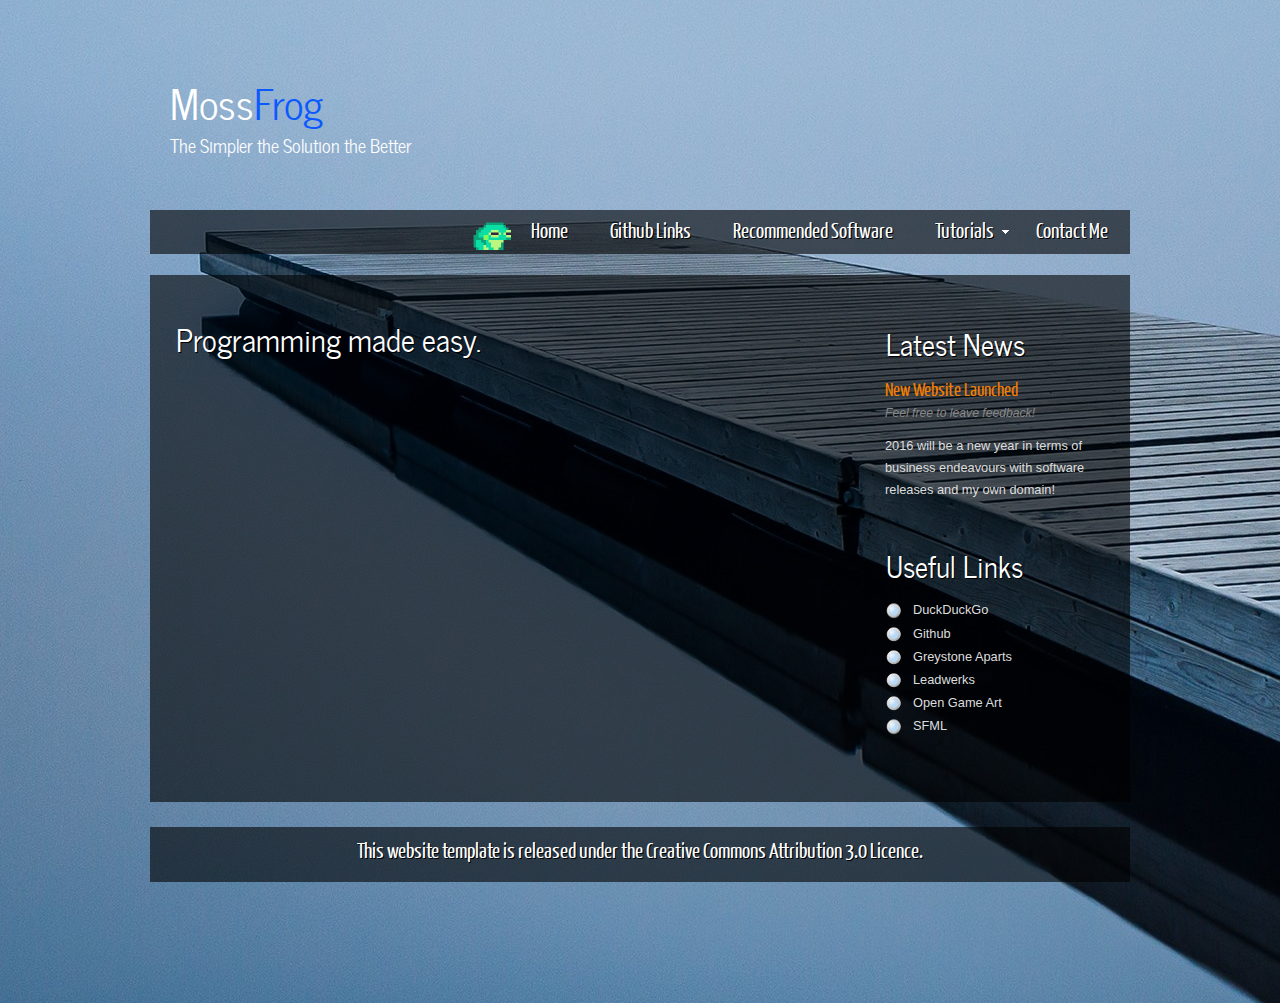
<file: index.html>
<!DOCTYPE HTML>
<html>

<head>
  <title>MossFrog</title>
  <meta name="description" content="website description" />
  <meta name="keywords" content="website keywords, website keywords" />
  <meta http-equiv="content-type" content="text/html; charset=UTF-8" />
  <link rel="stylesheet" type="text/css" href="css/style.css" />
  <!-- modernizr enables HTML5 elements and feature detects -->
  <script type="text/javascript" src="js/modernizr-1.5.min.js"></script>

  <link rel="apple-touch-icon" sizes="57x57" href="favicon/apple-icon-57x57.png">
  <link rel="apple-touch-icon" sizes="60x60" href="favicon/apple-icon-60x60.png">
  <link rel="apple-touch-icon" sizes="72x72" href="favicon/apple-icon-72x72.png">
  <link rel="apple-touch-icon" sizes="76x76" href="favicon/apple-icon-76x76.png">
  <link rel="apple-touch-icon" sizes="114x114" href="favicon/apple-icon-114x114.png">
  <link rel="apple-touch-icon" sizes="120x120" href="favicon/apple-icon-120x120.png">
  <link rel="apple-touch-icon" sizes="144x144" href="favicon/apple-icon-144x144.png">
  <link rel="apple-touch-icon" sizes="152x152" href="favicon/apple-icon-152x152.png">
  <link rel="apple-touch-icon" sizes="180x180" href="favicon/apple-icon-180x180.png">
  <link rel="icon" type="image/png" sizes="192x192"  href="/faviconandroid-icon-192x192.png">
  <link rel="icon" type="image/png" sizes="32x32" href="favicon/favicon-32x32.png">
  <link rel="icon" type="image/png" sizes="96x96" href="favicon/favicon-96x96.png">
  <link rel="icon" type="image/png" sizes="16x16" href="favicon/favicon-16x16.png">
  <link rel="manifest" href="/manifest.json">
  <meta name="msapplication-TileColor" content="#ffffff">
  <meta name="msapplication-TileImage" content="favicon/ms-icon-144x144.png">
  <meta name="theme-color" content="#ffffff">
</head>

<body>
  <div id="main">
    <header>
      <div id="logo">
        <div id="logo_text">
          <!-- class="logo_colour", allows you to change the colour of the text -->
          <h1><a href="index.html">Moss<span class="logo_colour">Frog</span></a></h1>
          <h2>The Simpler the Solution the Better</h2>
        </div>
      </div>
      <nav>
        <div id="menu_container">
          <ul class="sf-menu" id="nav">
            <li><span class="left"><img src="images/frog-x4.gif" alt="SFML" height="40" width="40"/></span></li>
            <li><a href="index.html">Home</a></li>
            <li><a href="github.html">Github Links</a></li>
            <li><a href="software.html">Recommended Software</a></li>
            <li><a href="#">Tutorials</a>
              <ul>
                <li><a href="pythontut.html">Python</a></li>
                <li><a href="cpptut.html">C++</a></li>
                <li><a href="gamedevtut.html">Game Development</a></li>
                <li><a href="networkingtut.html">Servers and Networking</a></li>
              </ul>
            </li>
            <li><a href="contact.html">Contact Me</a></li>
          </ul>
        </div>
      </nav>
    </header>
    <div id="site_content">
      <div id="sidebar_container">
        <div class="sidebar">
          <h3>Latest News</h3>
          <h4>New Website Launched</h4>
          <h5>Feel free to leave feedback!</h5>
          <p>2016 will be a new year in terms of business endeavours with software releases and my own domain!<br />
        </div>
        <div class="sidebar">
          <h3>Useful Links</h3>
          <ul>
            <li><a href="https://www.duckduckgo.com">DuckDuckGo</a></li>
            <li><a href="https://github.com/">Github</a></li>
            <li><a href="http://greystoneaparts.com/">Greystone Aparts</a></li>
            <li><a href="http://leadwerks.com">Leadwerks</a></li>
            <li><a href="http://opengameart.org">Open Game Art</a></li>
            <li><a href="http://sfml-dev.org">SFML</a></li>
          </ul>
        </div>
      </div>
      <div class="content">
        <h1>Programming made easy.</h1>
        
      </div>
    </div>
    <footer>
      <p>This website template is released under the <a href="http://creativecommons.org/licenses/by/3.0">Creative Commons Attribution 3.0 Licence</a>.</p>
    </footer>
  </div>
  <p>&nbsp;</p>
  <!-- javascript at the bottom for fast page loading -->
  <script type="text/javascript" src="js/jquery.js"></script>
  <script type="text/javascript" src="js/jquery.easing-sooper.js"></script>
  <script type="text/javascript" src="js/jquery.sooperfish.js"></script>
  <script type="text/javascript">
    $(document).ready(function() {
      $('ul.sf-menu').sooperfish();
    });
  </script>
</body>
</html>
</file>
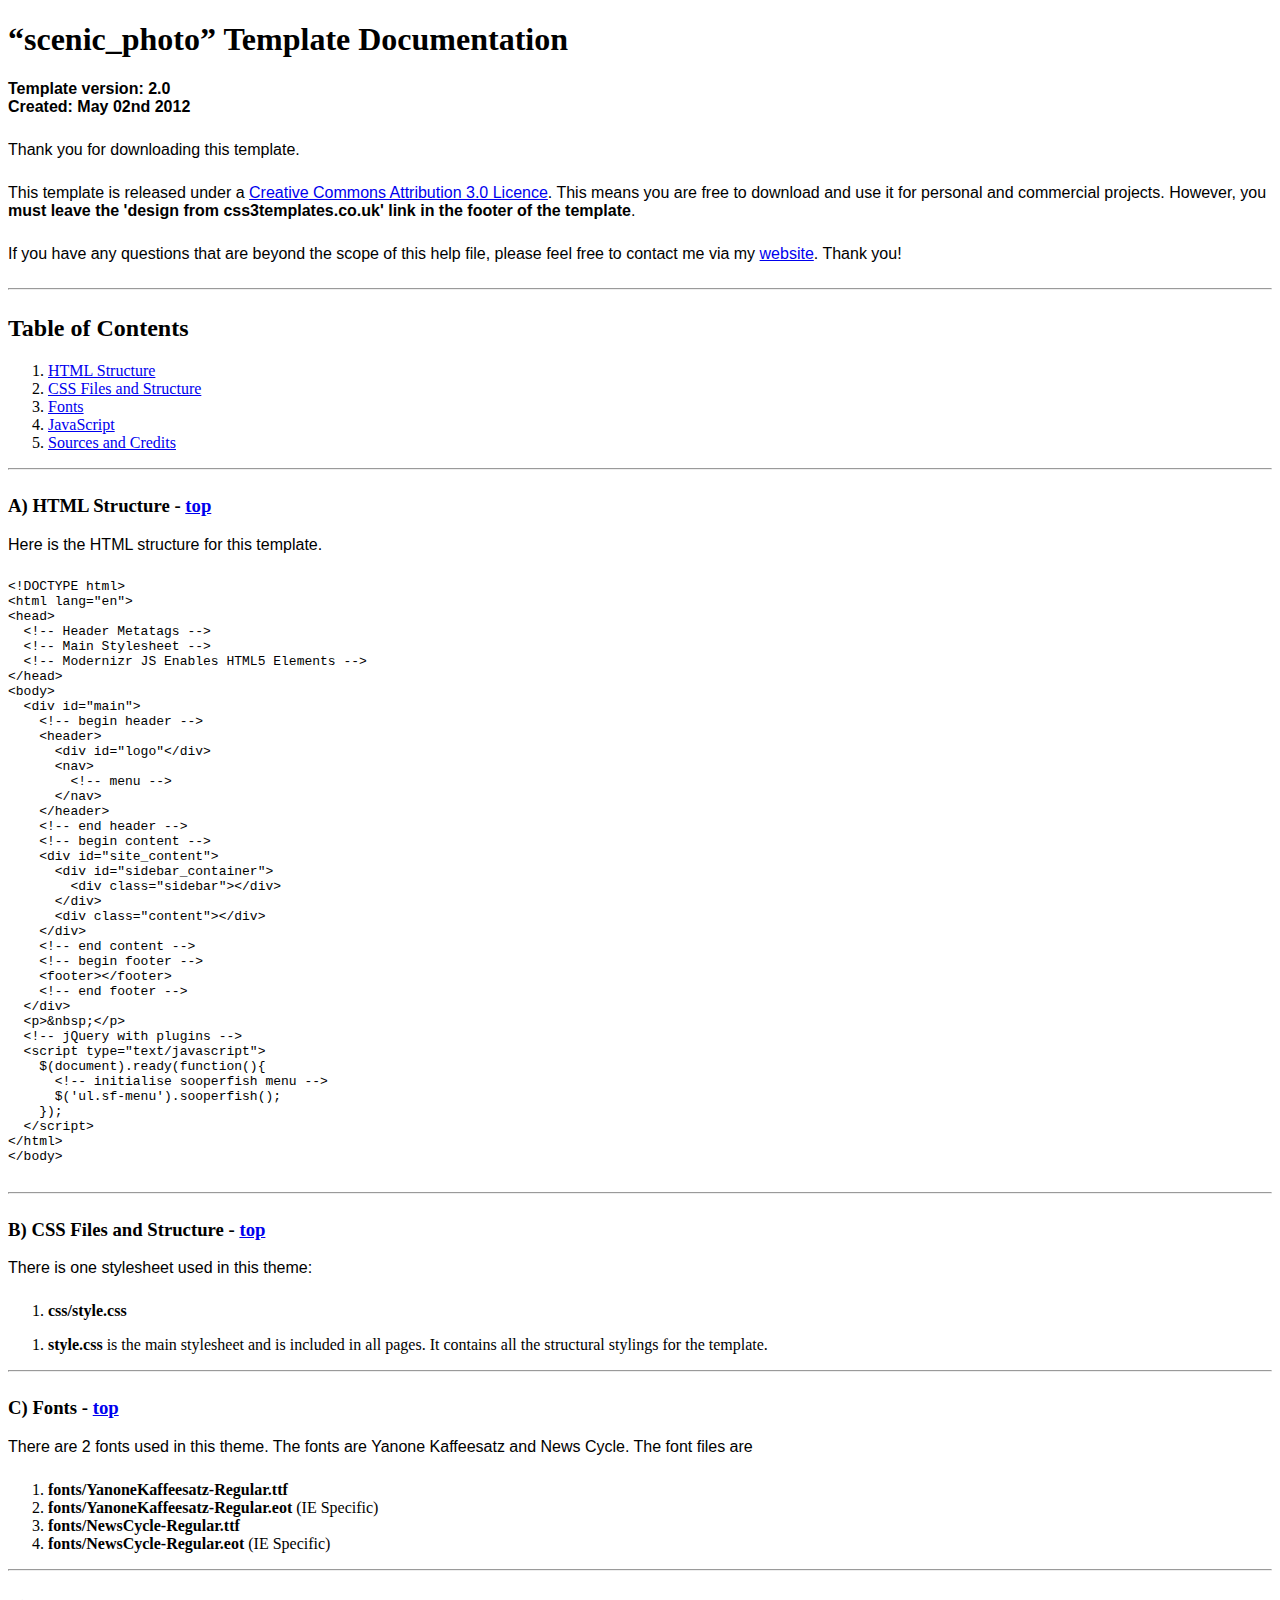
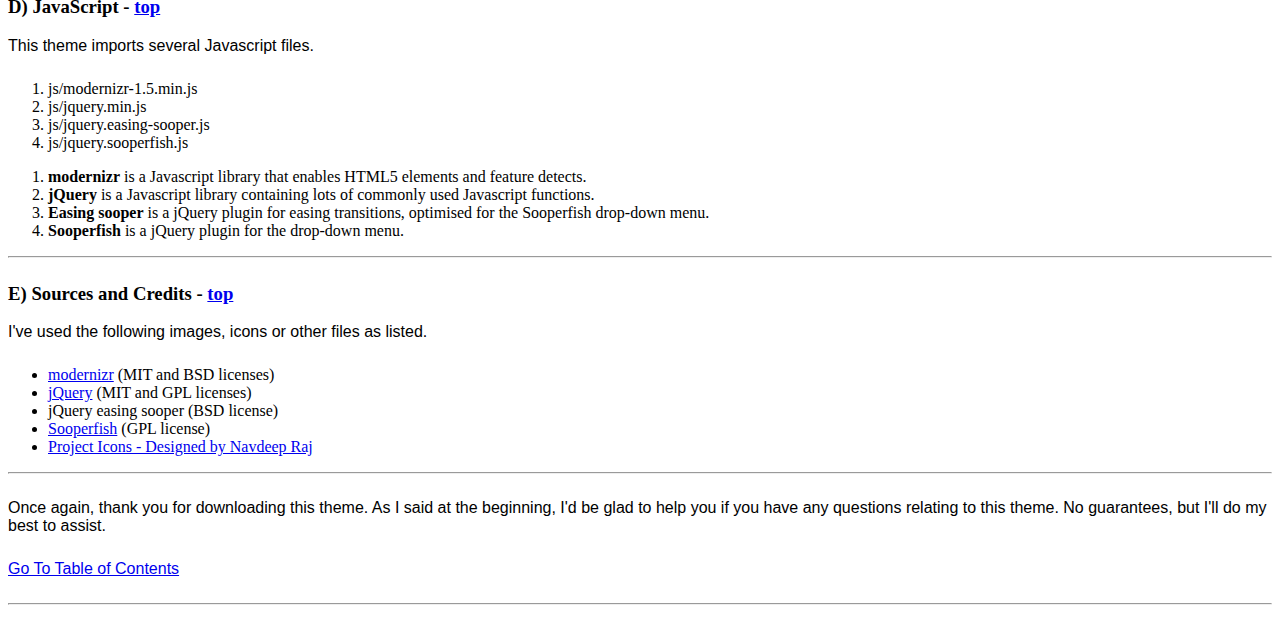
<file: documentation/index.html>
<!DOCTYPE HTML>
<html>
  <meta http-equiv="content-type" content="text/html;charset=utf-8">
  <title>scenic_photo Template</title>
  <style type="text/css" media="screen">
    p, table, hr, .box { font-family: arial; margin-bottom:25px; }
    .box p { margin-bottom:10px; }
  </style>
</head>


<body>
  <div>

    <h1>&ldquo;scenic_photo&rdquo; Template Documentation</h1>

    <p><strong>Template version: 2.0<br />Created: May 02nd 2012</strong></p>

    <div>
      <p>Thank you for downloading this template.</p>
      <p>This template is released under a <a href="http://creativecommons.org/licenses/by/3.0">Creative Commons Attribution 3.0 Licence</a>. This means you are free to download and use it for personal and commercial projects. However, you <strong>must leave the 'design from css3templates.co.uk' link in the footer of the template</strong>.</p>
      <p>If you have any questions that are beyond the scope of this help file, please feel free to contact me via my <a href="http://www.css3templates.co.uk">website</a>. Thank you!</p>
    </div>

    <hr>

    <h2 id="toc">Table of Contents</h2>
    <ol>
      <li><a href="#htmlStructure">HTML Structure</a></li>
      <li><a href="#cssFiles">CSS Files and Structure</a></li>
      <li><a href="#fontFiles">Fonts</a></li>
      <li><a href="#javascript">JavaScript</a></li>
      <li><a href="#credits">Sources and Credits</a></li>
    </ol>

    <hr>

    <h3 id="htmlStructure"><strong>A) HTML Structure</strong> - <a href="#toc">top</a></h3>
    <p>Here is the HTML structure for this template.</p>

    <pre>
&lt;!DOCTYPE html&gt;
&lt;html lang=&quot;en&quot;&gt;
&lt;head&gt;
  &lt;!-- Header Metatags --&gt;
  &lt;!-- Main Stylesheet --&gt;
  &lt;!-- Modernizr JS Enables HTML5 Elements --&gt;
&lt;/head&gt;
&lt;body&gt;
  &lt;div id=&quot;main&quot;&gt;
    &lt;!-- begin header --&gt;
    &lt;header&gt;
      &lt;div id=&quot;logo&quot;&lt;/div&gt;
      &lt;nav&gt;
        &lt;!-- menu --&gt;
      &lt;/nav&gt;
    &lt;/header&gt;
    &lt;!-- end header --&gt;
    &lt;!-- begin content --&gt;
    &lt;div id=&quot;site_content&quot;&gt;
      &lt;div id=&quot;sidebar_container&quot;&gt;
        &lt;div class=&quot;sidebar&quot;&gt;&lt;/div&gt;
      &lt;/div&gt;
      &lt;div class=&quot;content&quot;&gt;&lt;/div&gt;
    &lt;/div&gt;
    &lt;!-- end content --&gt;
    &lt;!-- begin footer --&gt;
    &lt;footer&gt;&lt;/footer&gt;
    &lt;!-- end footer --&gt;
  &lt;/div&gt;
  &lt;p&gt;&amp;nbsp;&lt;/p&gt;
  &lt;!-- jQuery with plugins --&gt;
  &lt;script type=&quot;text/javascript&quot;&gt;
    $(document).ready(function(){
      &lt;!-- initialise sooperfish menu --&gt;
      $('ul.sf-menu').sooperfish();
    });
  &lt;/script&gt;
&lt;/html&gt;
&lt;/body&gt;
    </pre>

    <hr>

    <h3 id="cssFiles"><strong>B) CSS Files and Structure</strong> - <a href="#toc">top</a></h3>

    <p>There is one stylesheet used in this theme:</p>
    <ol>
      <li><b>css/style.css</b></li>
    </ol>

    <ol>
      <li><b>style.css</b> is the main stylesheet and is included in all pages. It contains all the structural stylings for the template.</li>
    </ol>

    <hr>

    <h3 id="fontFiles"><strong>C) Fonts</strong> - <a href="#toc">top</a></h3>

    <p>There are 2 fonts used in this theme. The fonts are Yanone Kaffeesatz and News Cycle. The font files are</p>
    <ol>
      <li><b>fonts/YanoneKaffeesatz-Regular.ttf</b></li>
      <li><b>fonts/YanoneKaffeesatz-Regular.eot</b> (IE Specific)</li>
      <li><b>fonts/NewsCycle-Regular.ttf</b></li>
      <li><b>fonts/NewsCycle-Regular.eot</b> (IE Specific)</li>
    </ol>

    <hr>

    <h3 id="javascript"><strong>D) JavaScript</strong> - <a href="#toc">top</a></h3>

    <p>This theme imports several Javascript files.</p>

    <ol>
      <li>js/modernizr-1.5.min.js</li>
      <li>js/jquery.min.js</li>
      <li>js/jquery.easing-sooper.js</li>
      <li>js/jquery.sooperfish.js</li>
    </ol>

    <ol>
      <li><b>modernizr</b> is a Javascript library that enables HTML5 elements and feature detects.</li>
      <li><b>jQuery</b> is a Javascript library containing lots of commonly used Javascript functions.</li>
      <li><b>Easing sooper</b> is a jQuery plugin for easing transitions, optimised for the Sooperfish drop-down menu.</li>
      <li><b>Sooperfish</b> is a jQuery plugin for the drop-down menu.</li>
    </ol>

    <hr>

    <h3 id="credits"><strong>E) Sources and Credits</strong> - <a href="#toc">top</a></h3>

    <p>I've used the following images, icons or other files as listed.

    <ul>
      <li><a href="http://www.modernizr.com">modernizr</a> (MIT and BSD licenses)</li>
      <li><a href="http://www.jquery.com">jQuery</a> (MIT and GPL licenses)</li>
      <li>jQuery easing sooper (BSD license)</li>
      <li><a href="http://archive.plugins.jquery.com/project/SooperFish">Sooperfish</a> (GPL license)</li>
      <li><a href="http://www.dezinerfolio.com/freebie/project-icon-set">Project Icons - Designed by Navdeep Raj</a>
    </ul>

    <hr>

    <p>Once again, thank you for downloading this theme. As I said at the beginning, I'd be glad to help you if you have any questions relating to this theme. No guarantees, but I'll do my best to assist.</p>

    <p><a href="#toc">Go To Table of Contents</a></p>

    <hr>
  </div>
</body>
</html>
</file>
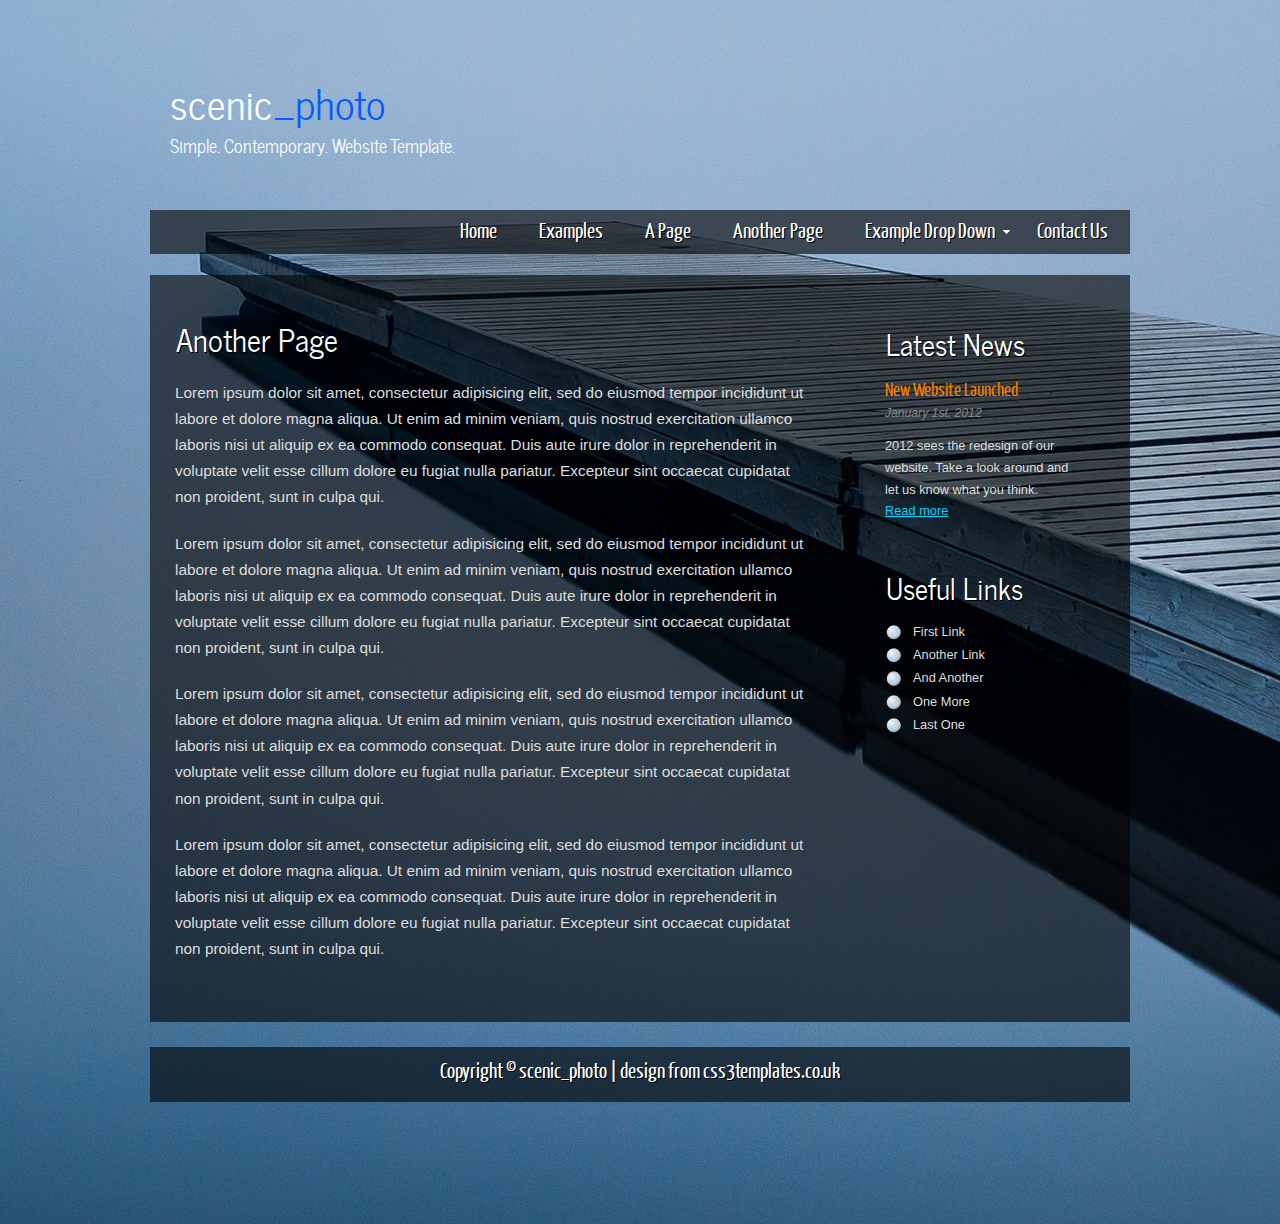
<file: another_page.html>
<!DOCTYPE HTML>
<html>

<head>
  <title>scenic_photo</title>
  <meta name="description" content="website description" />
  <meta name="keywords" content="website keywords, website keywords" />
  <meta http-equiv="content-type" content="text/html; charset=UTF-8" />
  <link rel="stylesheet" type="text/css" href="css/style.css" />
  <!-- modernizr enables HTML5 elements and feature detects -->
  <script type="text/javascript" src="js/modernizr-1.5.min.js"></script>
</head>

<body>
  <div id="main">
    <header>
      <div id="logo">
        <div id="logo_text">
          <!-- class="logo_colour", allows you to change the colour of the text -->
          <h1><a href="index.html">scenic<span class="logo_colour">_photo</span></a></h1>
          <h2>Simple. Contemporary. Website Template.</h2>
        </div>
      </div>
      <nav>
        <div id="menu_container">
          <ul class="sf-menu" id="nav">
            <li><a href="index.html">Home</a></li>
            <li><a href="examples.html">Examples</a></li>
            <li><a href="page.html">A Page</a></li>
            <li><a href="another_page.html">Another Page</a></li>
            <li><a href="#">Example Drop Down</a>
              <ul>
                <li><a href="#">Drop Down One</a></li>
                <li><a href="#">Drop Down Two</a>
                  <ul>
                    <li><a href="#">Sub Drop Down One</a></li>
                    <li><a href="#">Sub Drop Down Two</a></li>
                    <li><a href="#">Sub Drop Down Three</a></li>
                    <li><a href="#">Sub Drop Down Four</a></li>
                    <li><a href="#">Sub Drop Down Five</a></li>
                  </ul>
                </li>
                <li><a href="#">Drop Down Three</a></li>
                <li><a href="#">Drop Down Four</a></li>
                <li><a href="#">Drop Down Five</a></li>
              </ul>
            </li>
            <li><a href="contact.html">Contact Us</a></li>
          </ul>
        </div>
      </nav>
    </header>
    <div id="site_content">
      <div id="sidebar_container">
        <div class="sidebar">
          <h3>Latest News</h3>
          <h4>New Website Launched</h4>
          <h5>January 1st, 2012</h5>
          <p>2012 sees the redesign of our website. Take a look around and let us know what you think.<br /><a href="#">Read more</a></p>
        </div>
        <div class="sidebar">
          <h3>Useful Links</h3>
          <ul>
            <li><a href="#">First Link</a></li>
            <li><a href="#">Another Link</a></li>
            <li><a href="#">And Another</a></li>
            <li><a href="#">One More</a></li>
            <li><a href="#">Last One</a></li>
          </ul>
        </div>
      </div>
      <div class="content">
        <h1>Another Page</h1>
        <p>Lorem ipsum dolor sit amet, consectetur adipisicing elit, sed do eiusmod tempor incididunt ut labore et dolore magna aliqua. Ut enim ad minim veniam, quis nostrud exercitation ullamco laboris nisi ut aliquip ex ea commodo consequat. Duis aute irure dolor in reprehenderit in voluptate velit esse cillum dolore eu fugiat nulla pariatur. Excepteur sint occaecat cupidatat non proident, sunt in culpa qui.</p>
        <p>Lorem ipsum dolor sit amet, consectetur adipisicing elit, sed do eiusmod tempor incididunt ut labore et dolore magna aliqua. Ut enim ad minim veniam, quis nostrud exercitation ullamco laboris nisi ut aliquip ex ea commodo consequat. Duis aute irure dolor in reprehenderit in voluptate velit esse cillum dolore eu fugiat nulla pariatur. Excepteur sint occaecat cupidatat non proident, sunt in culpa qui.</p>
        <p>Lorem ipsum dolor sit amet, consectetur adipisicing elit, sed do eiusmod tempor incididunt ut labore et dolore magna aliqua. Ut enim ad minim veniam, quis nostrud exercitation ullamco laboris nisi ut aliquip ex ea commodo consequat. Duis aute irure dolor in reprehenderit in voluptate velit esse cillum dolore eu fugiat nulla pariatur. Excepteur sint occaecat cupidatat non proident, sunt in culpa qui.</p>
        <p>Lorem ipsum dolor sit amet, consectetur adipisicing elit, sed do eiusmod tempor incididunt ut labore et dolore magna aliqua. Ut enim ad minim veniam, quis nostrud exercitation ullamco laboris nisi ut aliquip ex ea commodo consequat. Duis aute irure dolor in reprehenderit in voluptate velit esse cillum dolore eu fugiat nulla pariatur. Excepteur sint occaecat cupidatat non proident, sunt in culpa qui.</p>
      </div>
    </div>
    <footer>
      <p>Copyright &copy; scenic_photo | <a href="http://www.css3templates.co.uk">design from css3templates.co.uk</a></p>
    </footer>
  </div>
  <p>&nbsp;</p>
  <!-- javascript at the bottom for fast page loading -->
  <script type="text/javascript" src="js/jquery.js"></script>
  <script type="text/javascript" src="js/jquery.easing-sooper.js"></script>
  <script type="text/javascript" src="js/jquery.sooperfish.js"></script>
  <script type="text/javascript">
    $(document).ready(function() {
      $('ul.sf-menu').sooperfish();
    });
  </script>
</body>
</html>
</file>
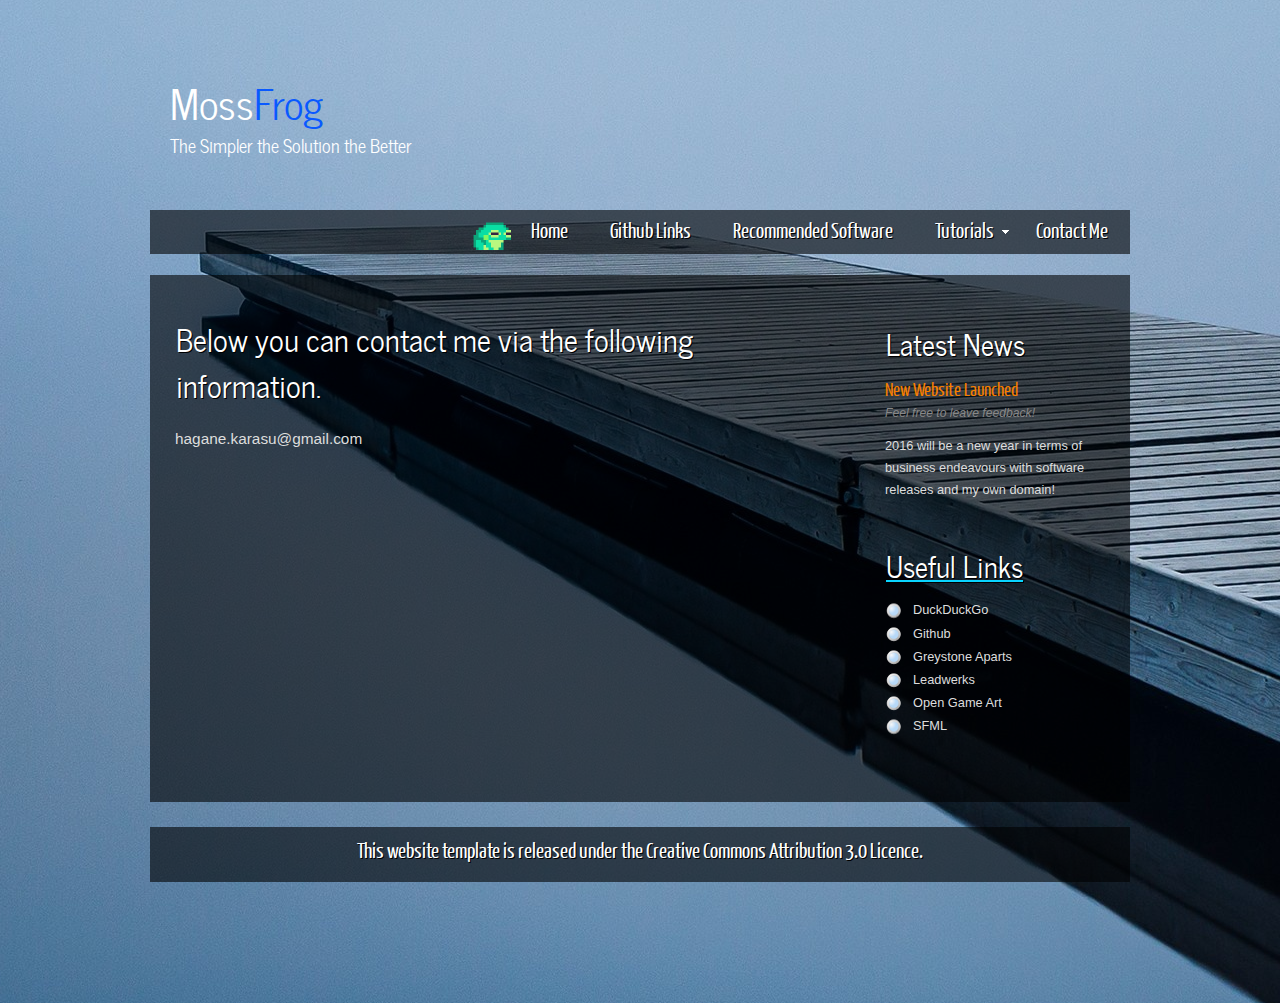
<file: contact.html>
<!DOCTYPE HTML>
<html>

<head>
  <title>MossFrog</title>
  <meta name="description" content="website description" />
  <meta name="keywords" content="website keywords, website keywords" />
  <meta http-equiv="content-type" content="text/html; charset=UTF-8" />
  <link rel="stylesheet" type="text/css" href="css/style.css" />
  <!-- modernizr enables HTML5 elements and feature detects -->
  <script type="text/javascript" src="js/modernizr-1.5.min.js"></script>

  <link rel="apple-touch-icon" sizes="57x57" href="favicon/apple-icon-57x57.png">
  <link rel="apple-touch-icon" sizes="60x60" href="favicon/apple-icon-60x60.png">
  <link rel="apple-touch-icon" sizes="72x72" href="favicon/apple-icon-72x72.png">
  <link rel="apple-touch-icon" sizes="76x76" href="favicon/apple-icon-76x76.png">
  <link rel="apple-touch-icon" sizes="114x114" href="favicon/apple-icon-114x114.png">
  <link rel="apple-touch-icon" sizes="120x120" href="favicon/apple-icon-120x120.png">
  <link rel="apple-touch-icon" sizes="144x144" href="favicon/apple-icon-144x144.png">
  <link rel="apple-touch-icon" sizes="152x152" href="favicon/apple-icon-152x152.png">
  <link rel="apple-touch-icon" sizes="180x180" href="favicon/apple-icon-180x180.png">
  <link rel="icon" type="image/png" sizes="192x192"  href="/faviconandroid-icon-192x192.png">
  <link rel="icon" type="image/png" sizes="32x32" href="favicon/favicon-32x32.png">
  <link rel="icon" type="image/png" sizes="96x96" href="favicon/favicon-96x96.png">
  <link rel="icon" type="image/png" sizes="16x16" href="favicon/favicon-16x16.png">
  <link rel="manifest" href="/manifest.json">
  <meta name="msapplication-TileColor" content="#ffffff">
  <meta name="msapplication-TileImage" content="favicon/ms-icon-144x144.png">
  <meta name="theme-color" content="#ffffff">
</head>

<body>
  <div id="main">
    <header>
      <div id="logo">
        <div id="logo_text">
          <!-- class="logo_colour", allows you to change the colour of the text -->
          <h1><a href="index.html">Moss<span class="logo_colour">Frog</span></a></h1>
          <h2>The Simpler the Solution the Better</h2>
        </div>
      </div>
      <nav>
        <div id="menu_container">
          <ul class="sf-menu" id="nav">
            <li><span class="left"><img src="images/frog-x4.gif" alt="SFML" height="40" width="40"/></span></li>
            <li><a href="index.html">Home</a></li>
            <li><a href="github.html">Github Links</a></li>
            <li><a href="software.html">Recommended Software</a></li>
            <li><a href="#">Tutorials</a>
              <ul>
                <li><a href="pythontut.html">Python</a></li>
                <li><a href="cpptut.html">C++</a></li>
                <li><a href="gamedevtut.html">Game Development</a></li>
                <li><a href="networkingtut.html">Servers and Networking</a></li>
              </ul>
            </li>
            <li><a href="contact.html">Contact Me</a></li>
          </ul>
        </div>
      </nav>
    </header>
    <div id="site_content">
      <div id="sidebar_container">
        <div class="sidebar">
          <h3>Latest News</h3>
          <h4>New Website Launched</h4>
          <h5>Feel free to leave feedback!</h5>
          <p>2016 will be a new year in terms of business endeavours with software releases and my own domain!<br /><a href="#">
        </div>
        <div class="sidebar">
          <h3>Useful Links</h3>
          <ul>
            <li><a href="https://www.duckduckgo.com">DuckDuckGo</a></li>
            <li><a href="https://github.com/">Github</a></li>
            <li><a href="http://greystoneaparts.com/">Greystone Aparts</a></li>
            <li><a href="http://leadwerks.com">Leadwerks</a></li>
            <li><a href="http://opengameart.org">Open Game Art</a></li>
            <li><a href="http://sfml-dev.org">SFML</a></li>
          </ul>
        </div>
      </div>
      <div class="content">
        <h1>Below you can contact me via the following information.</h1>
        <p>hagane.karasu@gmail.com</p>
      </div>
    </div>
    <footer>
      <p>This website template is released under the <a href="http://creativecommons.org/licenses/by/3.0">Creative Commons Attribution 3.0 Licence</a>.</p>
    </footer>
  </div>
  <p>&nbsp;</p>
  <!-- javascript at the bottom for fast page loading -->
  <script type="text/javascript" src="js/jquery.js"></script>
  <script type="text/javascript" src="js/jquery.easing-sooper.js"></script>
  <script type="text/javascript" src="js/jquery.sooperfish.js"></script>
  <script type="text/javascript">
    $(document).ready(function() {
      $('ul.sf-menu').sooperfish();
    });
  </script>
</body>
</html>
</file>
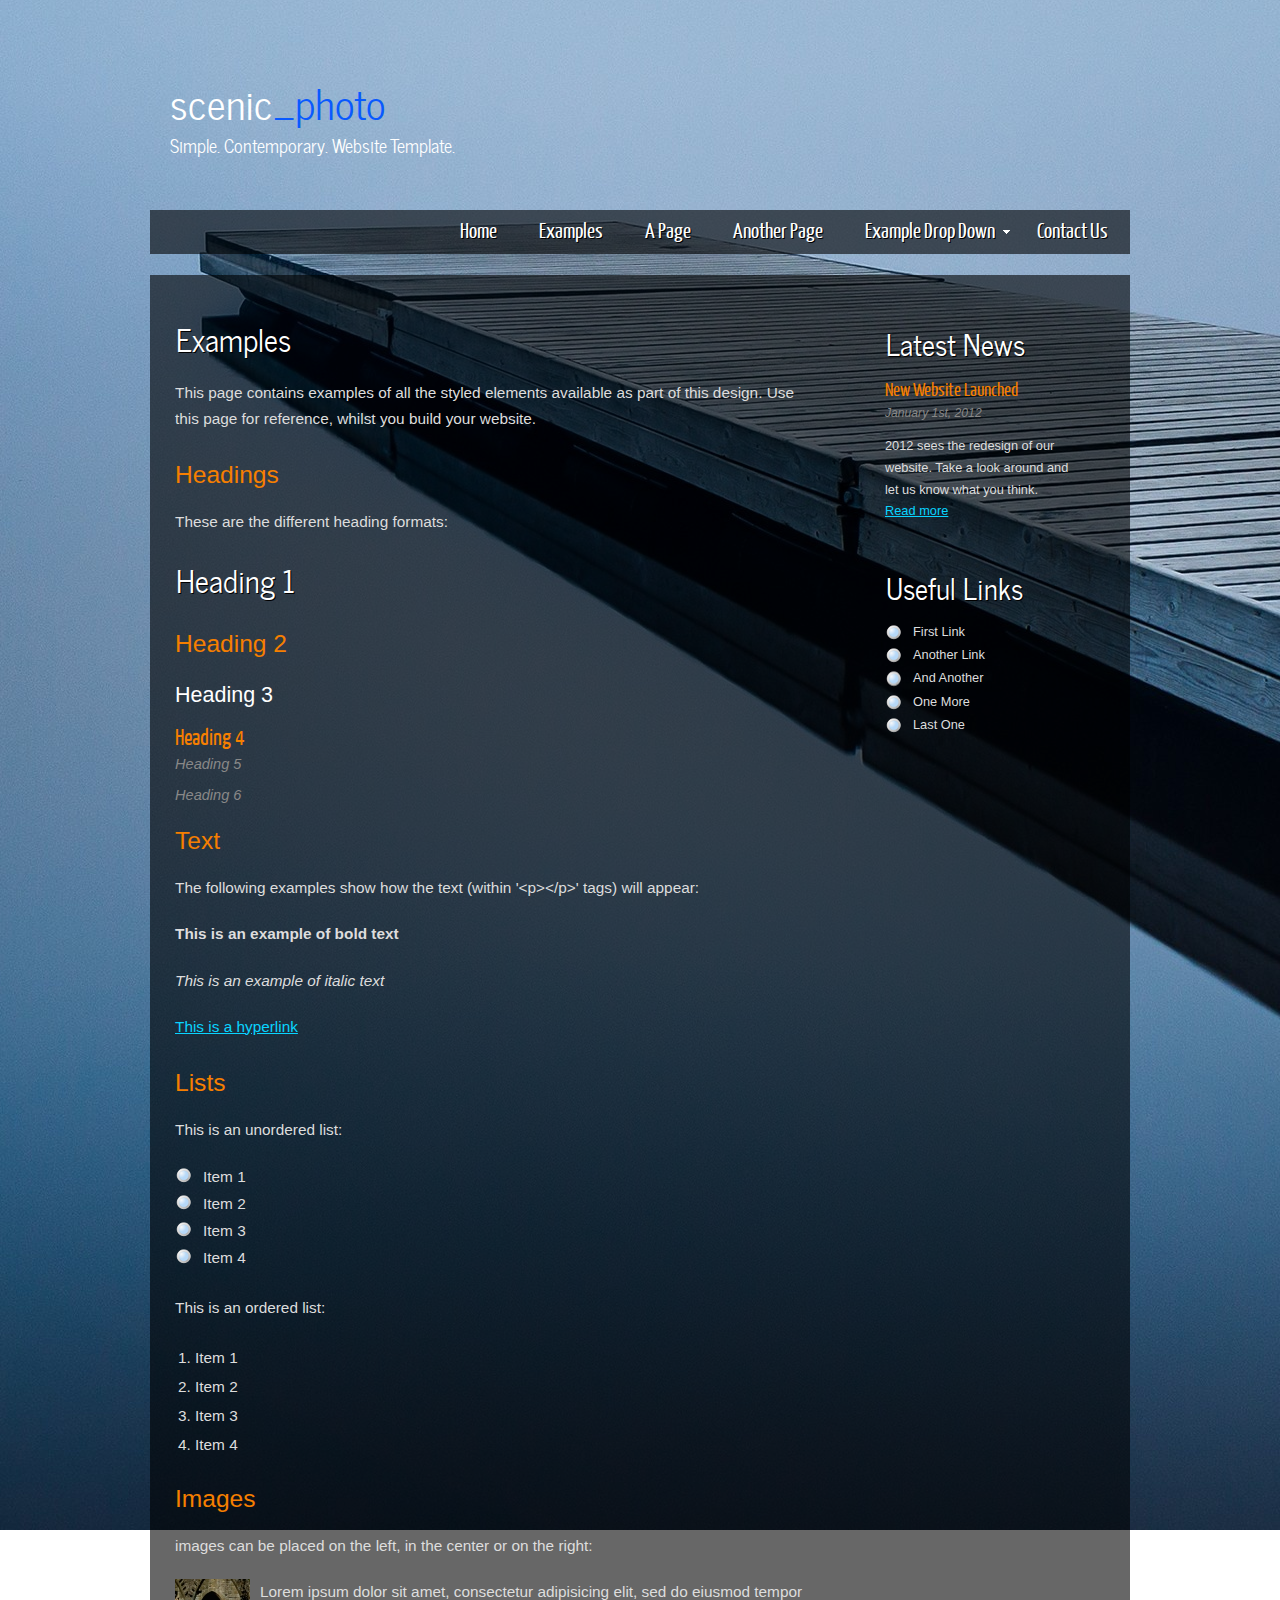
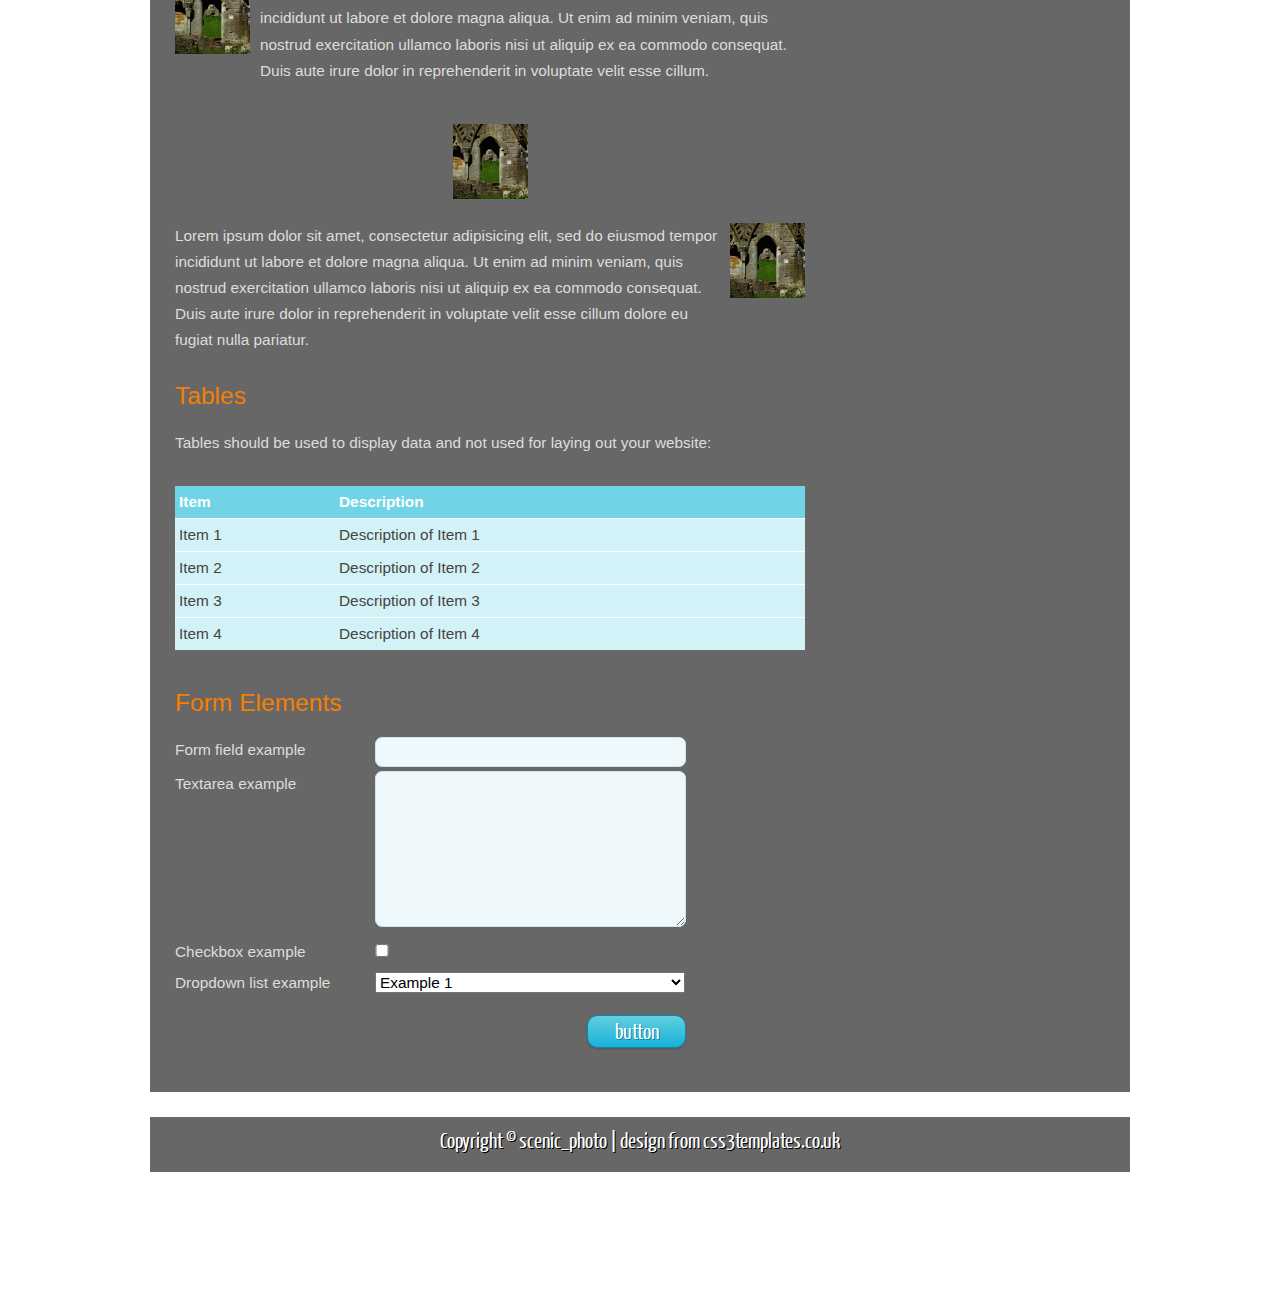
<file: examples.html>
<!DOCTYPE HTML>
<html>

<head>
  <title>scenic_photo</title>
  <meta name="description" content="website description" />
  <meta name="keywords" content="website keywords, website keywords" />
  <meta http-equiv="content-type" content="text/html; charset=UTF-8" />
  <link rel="stylesheet" type="text/css" href="css/style.css" />
  <!-- modernizr enables HTML5 elements and feature detects -->
  <script type="text/javascript" src="js/modernizr-1.5.min.js"></script>
</head>

<body>
  <div id="main">
    <header>
      <div id="logo">
        <div id="logo_text">
          <!-- class="logo_colour", allows you to change the colour of the text -->
          <h1><a href="index.html">scenic<span class="logo_colour">_photo</span></a></h1>
          <h2>Simple. Contemporary. Website Template.</h2>
        </div>
      </div>
      <nav>
        <div id="menu_container">
          <ul class="sf-menu" id="nav">
            <li><a href="index.html">Home</a></li>
            <li><a href="examples.html">Examples</a></li>
            <li><a href="page.html">A Page</a></li>
            <li><a href="another_page.html">Another Page</a></li>
            <li><a href="#">Example Drop Down</a>
              <ul>
                <li><a href="#">Drop Down One</a></li>
                <li><a href="#">Drop Down Two</a>
                  <ul>
                    <li><a href="#">Sub Drop Down One</a></li>
                    <li><a href="#">Sub Drop Down Two</a></li>
                    <li><a href="#">Sub Drop Down Three</a></li>
                    <li><a href="#">Sub Drop Down Four</a></li>
                    <li><a href="#">Sub Drop Down Five</a></li>
                  </ul>
                </li>
                <li><a href="#">Drop Down Three</a></li>
                <li><a href="#">Drop Down Four</a></li>
                <li><a href="#">Drop Down Five</a></li>
              </ul>
            </li>
            <li><a href="contact.html">Contact Us</a></li>
          </ul>
        </div>
      </nav>
    </header>
    <div id="site_content">
      <div id="sidebar_container">
        <div class="sidebar">
          <h3>Latest News</h3>
          <h4>New Website Launched</h4>
          <h5>January 1st, 2012</h5>
          <p>2012 sees the redesign of our website. Take a look around and let us know what you think.<br /><a href="#">Read more</a></p>
        </div>
        <div class="sidebar">
          <h3>Useful Links</h3>
          <ul>
            <li><a href="#">First Link</a></li>
            <li><a href="#">Another Link</a></li>
            <li><a href="#">And Another</a></li>
            <li><a href="#">One More</a></li>
            <li><a href="#">Last One</a></li>
          </ul>
        </div>
      </div>
      <div class="content">
        <h1>Examples</h1>
        <p>This page contains examples of all the styled elements available as part of this design. Use this page for reference, whilst you build your website.</p>
        <h2>Headings</h2>
        <p>These are the different heading formats:</p>
        <h1>Heading 1</h1>
        <h2>Heading 2</h2>
        <h3>Heading 3</h3>
        <h4>Heading 4</h4>
        <h5>Heading 5</h5>
        <h6>Heading 6</h6>
        <h2>Text</h2>
        <p>The following examples show how the text (within '&lt;p&gt;&lt;/p&gt;' tags) will appear:</p>
        <p><strong>This is an example of bold text</strong></p>
        <p><i>This is an example of italic text</i></p>
        <p><a href="#">This is a hyperlink</a></p>
        <h2>Lists</h2>
        <p>This is an unordered list:</p>
        <ul>
          <li>Item 1</li>
          <li>Item 2</li>
          <li>Item 3</li>
          <li>Item 4</li>
        </ul>
        <p>This is an ordered list:</p>
        <ol>
          <li>Item 1</li>
          <li>Item 2</li>
          <li>Item 3</li>
          <li>Item 4</li>
        </ol>
        <h2>Images</h2>
        <p>images can be placed on the left, in the center or on the right:</p>
        <span class="left"><img src="images/graphic.jpg" alt="example graphic" /></span>
        <p>
          Lorem ipsum dolor sit amet, consectetur adipisicing elit, sed do eiusmod tempor
          incididunt ut labore et dolore magna aliqua. Ut enim ad minim veniam, quis nostrud
          exercitation ullamco laboris nisi ut aliquip ex ea commodo consequat. Duis aute
          irure dolor in reprehenderit in voluptate velit esse cillum.
        </p>
        <span class="center"><img src="images/graphic.jpg" alt="example graphic" /></span>
        <span class="right"><img src="images/graphic.jpg" alt="example graphic" /></span>
        <p>
          Lorem ipsum dolor sit amet, consectetur adipisicing elit, sed do eiusmod tempor
          incididunt ut labore et dolore magna aliqua. Ut enim ad minim veniam, quis nostrud
          exercitation ullamco laboris nisi ut aliquip ex ea commodo consequat. Duis aute
          irure dolor in reprehenderit in voluptate velit esse cillum dolore eu fugiat nulla
          pariatur.
        </p>
        <h2>Tables</h2>
        <p>Tables should be used to display data and not used for laying out your website:</p>
        <table style="width:100%; border-spacing:0;">
          <tr><th>Item</th><th>Description</th></tr>
          <tr><td>Item 1</td><td>Description of Item 1</td></tr>
          <tr><td>Item 2</td><td>Description of Item 2</td></tr>
          <tr><td>Item 3</td><td>Description of Item 3</td></tr>
          <tr><td>Item 4</td><td>Description of Item 4</td></tr>
        </table>
        <h2>Form Elements</h2>
        <form action="#" method="post">
          <div class="form_settings">
            <p><span>Form field example</span><input type="text" name="name" value="" /></p>
            <p><span>Textarea example</span><textarea rows="8" cols="50" name="name"></textarea></p>
            <p><span>Checkbox example</span><input class="checkbox" type="checkbox" name="name" value="" /></p>
            <p><span>Dropdown list example</span><select id="id" name="name"><option value="1">Example 1</option><option value="2">Example 2</option></select></p>
            <p style="padding-top: 15px"><span>&nbsp;</span><input class="submit" type="submit" name="name" value="button" /></p>
          </div>
        </form>
      </div>
    </div>
    <footer>
      <p>Copyright &copy; scenic_photo | <a href="http://www.css3templates.co.uk">design from css3templates.co.uk</a></p>
    </footer>
  </div>
  <p>&nbsp;</p>
  <!-- javascript at the bottom for fast page loading -->
  <script type="text/javascript" src="js/jquery.js"></script>
  <script type="text/javascript" src="js/jquery.easing-sooper.js"></script>
  <script type="text/javascript" src="js/jquery.sooperfish.js"></script>
  <script type="text/javascript">
    $(document).ready(function() {
      $('ul.sf-menu').sooperfish();
    });
  </script>
</body>
</html>
</file>
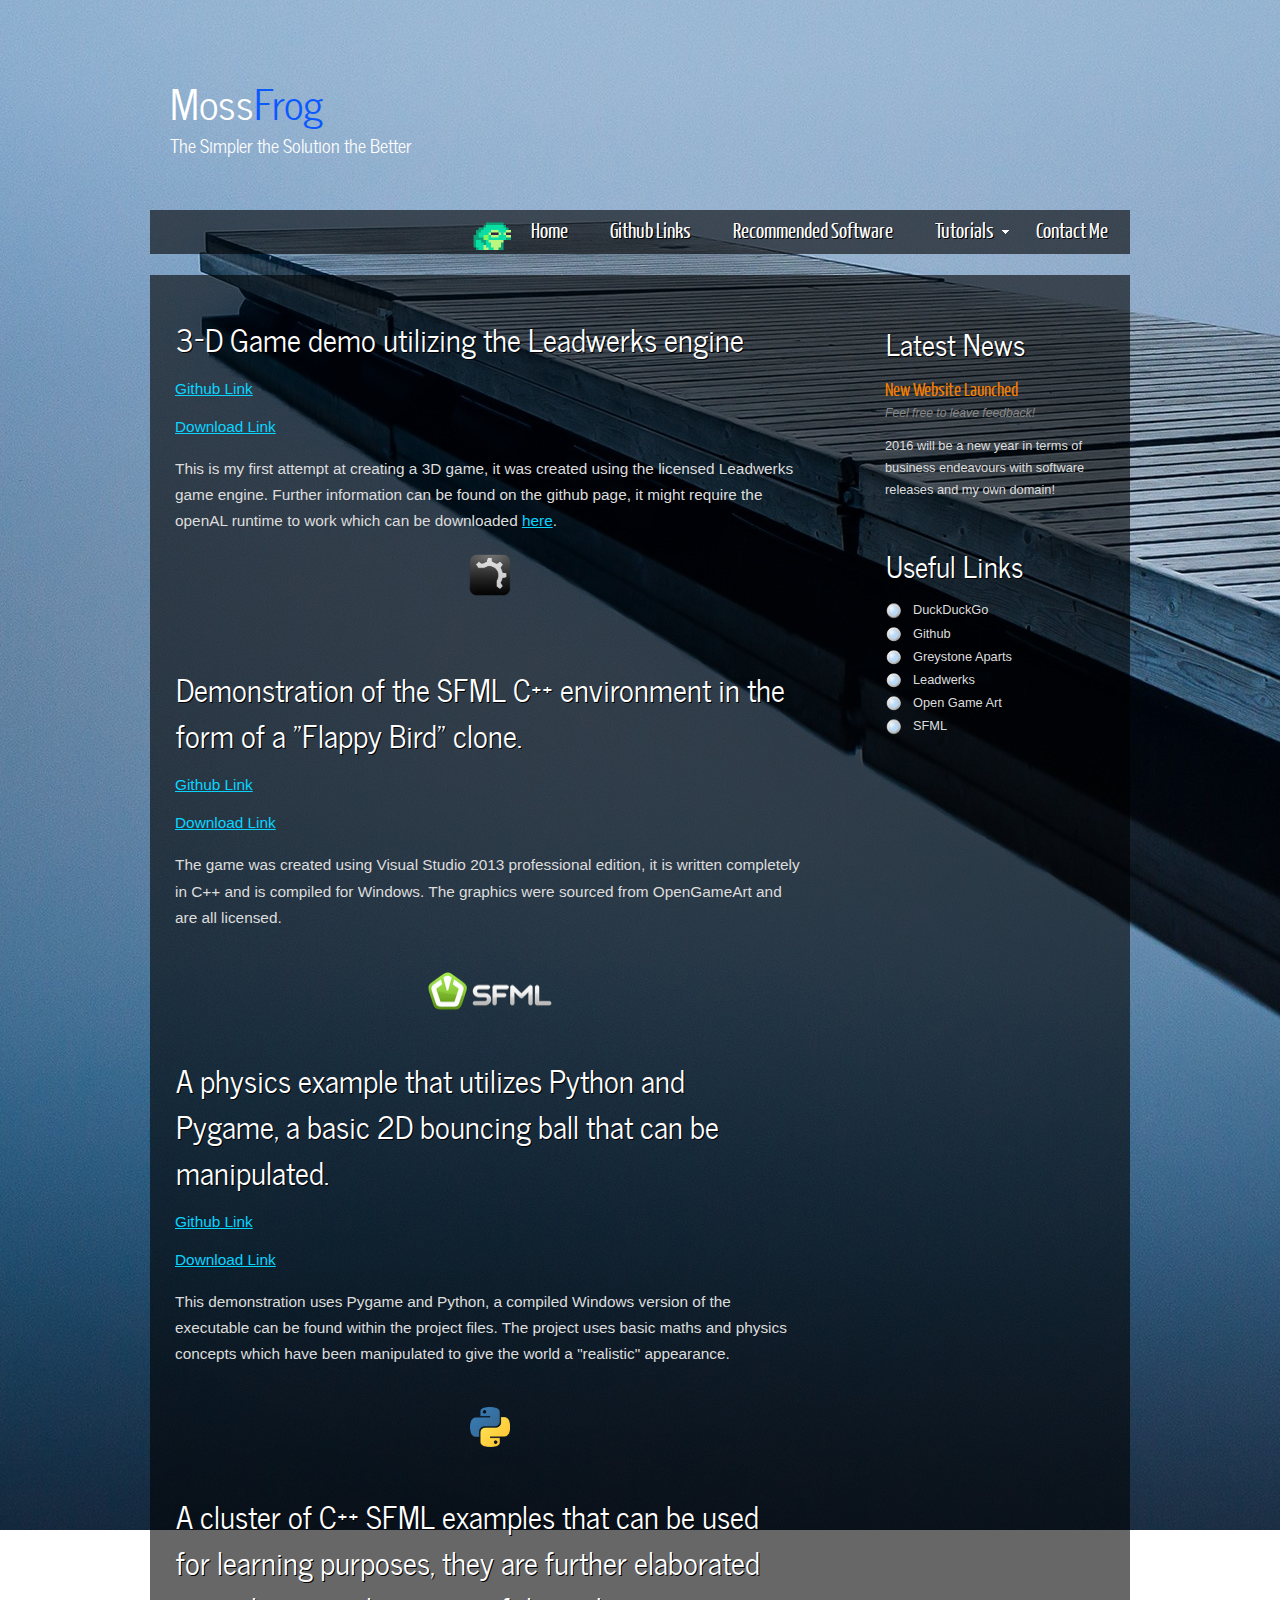
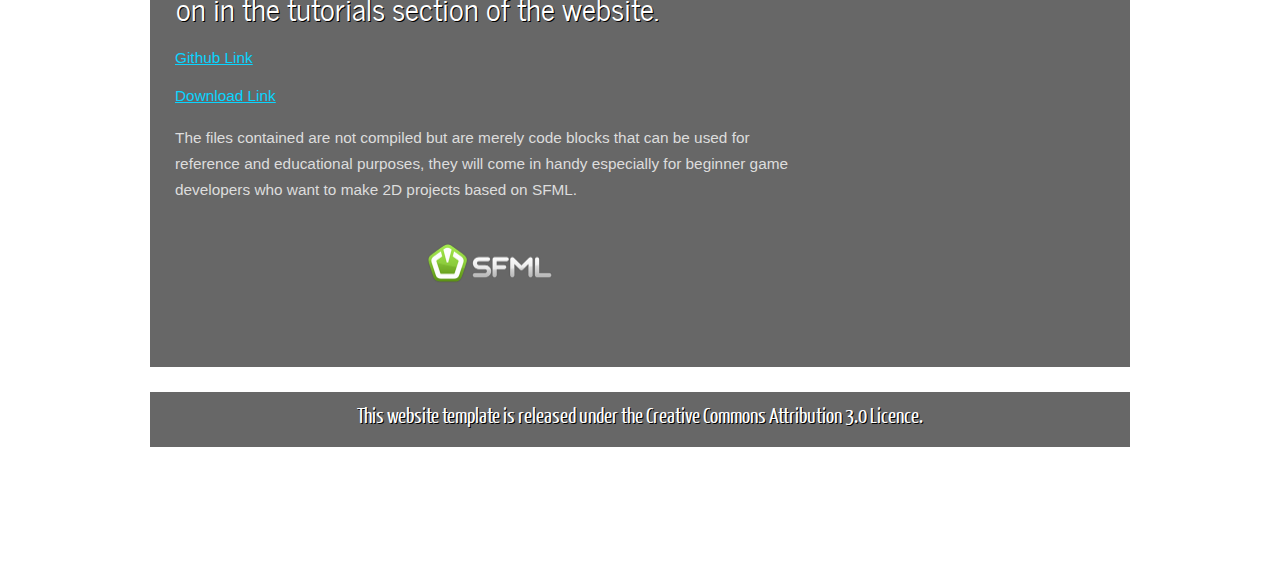
<file: github.html>
<!DOCTYPE HTML>
<html>

<head>
  <title>MossFrog</title>
  <meta name="description" content="website description" />
  <meta name="keywords" content="website keywords, website keywords" />
  <meta http-equiv="content-type" content="text/html; charset=UTF-8" />
  <link rel="stylesheet" type="text/css" href="css/style.css" />
  <!-- modernizr enables HTML5 elements and feature detects -->
  <script type="text/javascript" src="js/modernizr-1.5.min.js"></script>

  <link rel="apple-touch-icon" sizes="57x57" href="favicon/apple-icon-57x57.png">
  <link rel="apple-touch-icon" sizes="60x60" href="favicon/apple-icon-60x60.png">
  <link rel="apple-touch-icon" sizes="72x72" href="favicon/apple-icon-72x72.png">
  <link rel="apple-touch-icon" sizes="76x76" href="favicon/apple-icon-76x76.png">
  <link rel="apple-touch-icon" sizes="114x114" href="favicon/apple-icon-114x114.png">
  <link rel="apple-touch-icon" sizes="120x120" href="favicon/apple-icon-120x120.png">
  <link rel="apple-touch-icon" sizes="144x144" href="favicon/apple-icon-144x144.png">
  <link rel="apple-touch-icon" sizes="152x152" href="favicon/apple-icon-152x152.png">
  <link rel="apple-touch-icon" sizes="180x180" href="favicon/apple-icon-180x180.png">
  <link rel="icon" type="image/png" sizes="192x192"  href="/faviconandroid-icon-192x192.png">
  <link rel="icon" type="image/png" sizes="32x32" href="favicon/favicon-32x32.png">
  <link rel="icon" type="image/png" sizes="96x96" href="favicon/favicon-96x96.png">
  <link rel="icon" type="image/png" sizes="16x16" href="favicon/favicon-16x16.png">
  <link rel="manifest" href="/manifest.json">
  <meta name="msapplication-TileColor" content="#ffffff">
  <meta name="msapplication-TileImage" content="favicon/ms-icon-144x144.png">
  <meta name="theme-color" content="#ffffff">
</head>

<body>
  <div id="main">
    <header>
      <div id="logo">
        <div id="logo_text">
          <!-- class="logo_colour", allows you to change the colour of the text -->
          <h1><a href="index.html">Moss<span class="logo_colour">Frog</span></a></h1>
          <h2>The Simpler the Solution the Better</h2>
        </div>
      </div>
      <nav>
        <div id="menu_container">
          <ul class="sf-menu" id="nav">
            <li><span class="left"><img src="images/frog-x4.gif" alt="SFML" height="40" width="40"/></span></li>
            <li><a href="index.html">Home</a></li>
            <li><a href="github.html">Github Links</a></li>
            <li><a href="software.html">Recommended Software</a></li>
            <li><a href="#">Tutorials</a>
              <ul>
                <li><a href="pythontut.html">Python</a></li>
                <li><a href="cpptut.html">C++</a></li>
                <li><a href="gamedevtut.html">Game Development</a></li>
                <li><a href="networkingtut.html">Servers and Networking</a></li>
              </ul>
            </li>
            <li><a href="contact.html">Contact Me</a></li>
          </ul>
        </div>
      </nav>
    </header>
    <div id="site_content">
      <div id="sidebar_container">
        <div class="sidebar">
          <h3>Latest News</h3>
          <h4>New Website Launched</h4>
          <h5>Feel free to leave feedback!</h5>
          <p>2016 will be a new year in terms of business endeavours with software releases and my own domain!<br />
        </div>
        <div class="sidebar">
          <h3>Useful Links</h3>
          <ul>
            <li><a href="https://www.duckduckgo.com">DuckDuckGo</a></li>
            <li><a href="https://github.com/">Github</a></li>
            <li><a href="http://greystoneaparts.com/">Greystone Aparts</a></li>
            <li><a href="http://leadwerks.com">Leadwerks</a></li>
            <li><a href="http://opengameart.org">Open Game Art</a></li>
            <li><a href="http://sfml-dev.org">SFML</a></li>
          </ul>
        </div>
      </div>
      <div class="content">
        <h1>3-D Game demo utilizing the Leadwerks engine</h1>
        <a href="https://github.com/MossFrog/3D-GameTest">Github Link</a>
        <p></p>
        <a href="https://github.com/MossFrog/3D-GameTest/archive/master.zip">Download Link</a>
        <p></p>
        <p>This is my first attempt at creating a 3D game, it was created using the licensed Leadwerks game engine. Further information can be found on the github page, it might require the openAL runtime to work which can be downloaded <a href="http://www.openal.org/downloads/oalinst.zip"> here</a>.<br />
        <span class="center"><img src="images/leadwerksicon.png" alt="Leadwerks" height="42" width="42"/></span>
        <p></p>

        <h1>Demonstration of the SFML C++ environment in the form of a "Flappy Bird" clone.</h1>
        <a href="https://github.com/MossFrog/Flappy-Clone">Github Link</a>
        <p></p>
        <a href="https://github.com/MossFrog/Flappy-Clone/archive/master.zip">Download Link</a>
        <p></p>
        <p>The game was created using Visual Studio 2013 professional edition, it is written completely in C++ and is compiled for Windows. The graphics were sourced from OpenGameArt and are all licensed.</p>
        <span class="center"><img src="images/sfmllogo.png" alt="SFML" height="40" width="126"/></span>
        <p></p>

        <h1>A physics example that utilizes Python and Pygame, a basic 2D bouncing ball that can be manipulated.</h1>
        <a href="https://github.com/MossFrog/Bouncy-Ball">Github Link</a>
        <p></p>
        <a href="https://github.com/MossFrog/Bouncy-Ball/archive/master.zip">Download Link</a>
        <p></p>
        <p>This demonstration uses Pygame and Python, a compiled Windows version of the executable can be found within the project files. The project uses basic maths and physics concepts which have been manipulated to give the world a "realistic" appearance.</p>
        <span class="center"><img src="images/pythonlogo.png" alt="SFML" height="40" width="40"/></span>
        <p></p>

        <h1>A cluster of C++ SFML examples that can be used for learning purposes, they are further elaborated on in the tutorials section of the website.</h1>
        <a href="https://github.com/MossFrog/SFML-Examples">Github Link</a>
        <p></p>
        <a href="https://github.com/MossFrog/SFML-Examples/archive/master.zip">Download Link</a>
        <p></p>
        <p>The files contained are not compiled but are merely code blocks that can be used for reference and educational purposes, they will come in handy especially for beginner game developers who want to make 2D projects based on SFML.</p>
        <span class="center"><img src="images/sfmllogo.png" alt="SFML" height="40" width="126"/></span>
        <p></p>

        
      </div>
    </div>
    <footer>
      <p>This website template is released under the <a href="http://creativecommons.org/licenses/by/3.0">Creative Commons Attribution 3.0 Licence</a>.</p>
    </footer>
  </div>
  <p>&nbsp;</p>
  <!-- javascript at the bottom for fast page loading -->
  <script type="text/javascript" src="js/jquery.js"></script>
  <script type="text/javascript" src="js/jquery.easing-sooper.js"></script>
  <script type="text/javascript" src="js/jquery.sooperfish.js"></script>
  <script type="text/javascript">
    $(document).ready(function() {
      $('ul.sf-menu').sooperfish();
    });
  </script>
</body>
</html>
</file>
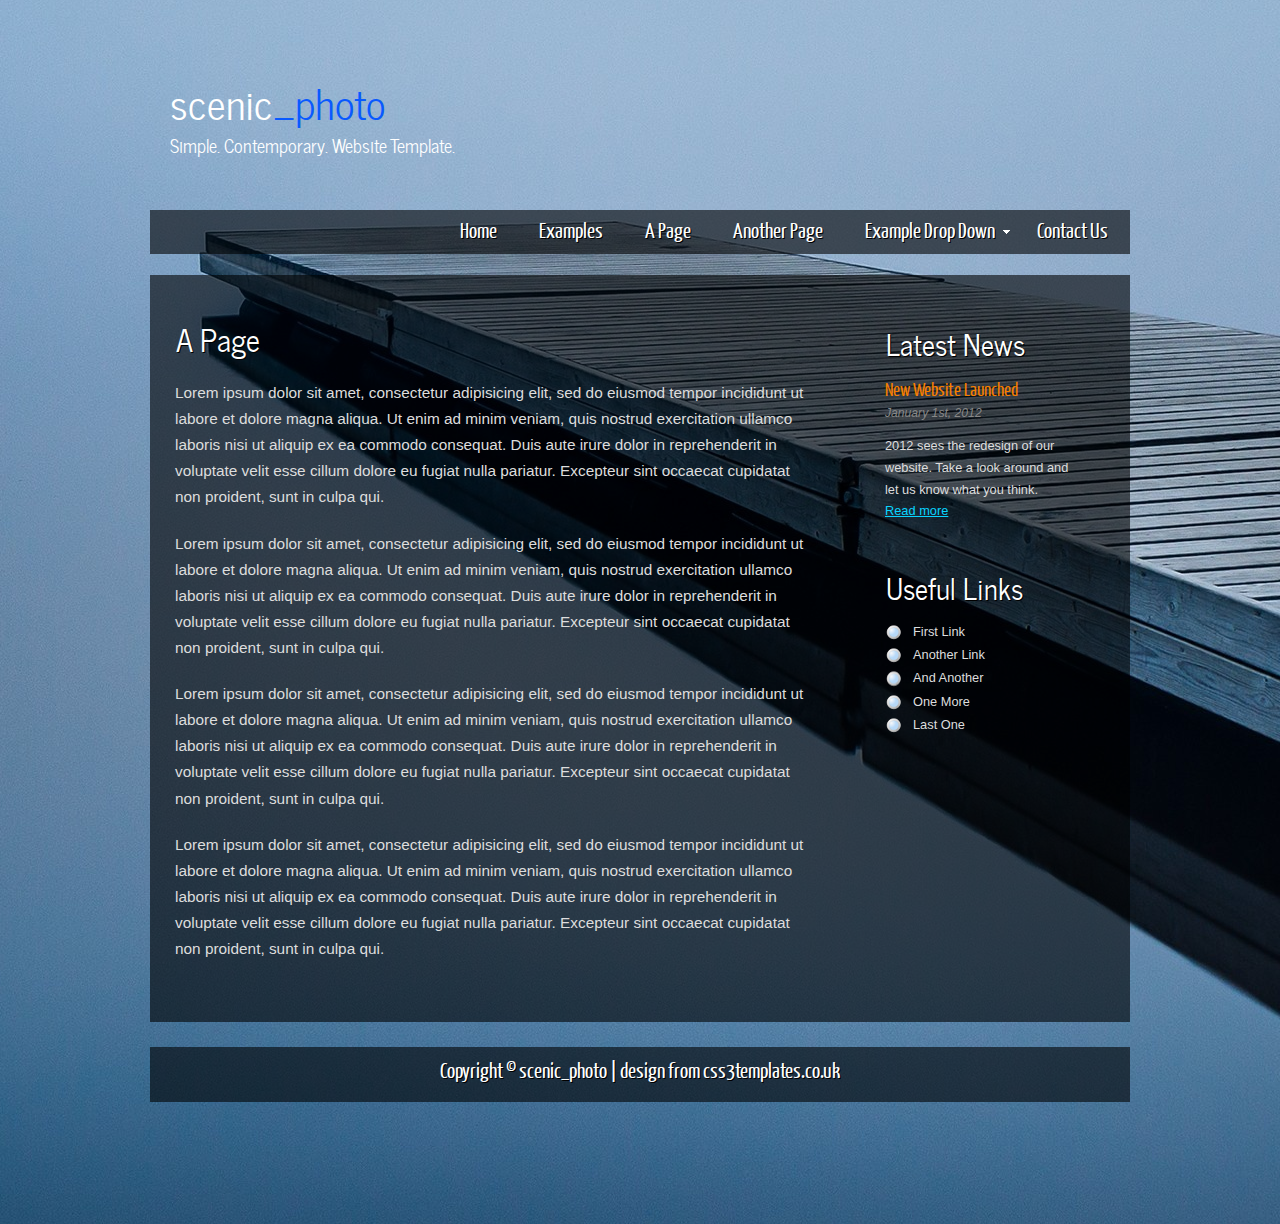
<file: page.html>
<!DOCTYPE HTML>
<html>

<head>
  <title>scenic_photo</title>
  <meta name="description" content="website description" />
  <meta name="keywords" content="website keywords, website keywords" />
  <meta http-equiv="content-type" content="text/html; charset=UTF-8" />
  <link rel="stylesheet" type="text/css" href="css/style.css" />
  <!-- modernizr enables HTML5 elements and feature detects -->
  <script type="text/javascript" src="js/modernizr-1.5.min.js"></script>
</head>

<body>
  <div id="main">
    <header>
      <div id="logo">
        <div id="logo_text">
          <!-- class="logo_colour", allows you to change the colour of the text -->
          <h1><a href="index.html">scenic<span class="logo_colour">_photo</span></a></h1>
          <h2>Simple. Contemporary. Website Template.</h2>
        </div>
      </div>
      <nav>
        <div id="menu_container">
          <ul class="sf-menu" id="nav">
            <li><a href="index.html">Home</a></li>
            <li><a href="examples.html">Examples</a></li>
            <li><a href="page.html">A Page</a></li>
            <li><a href="another_page.html">Another Page</a></li>
            <li><a href="#">Example Drop Down</a>
              <ul>
                <li><a href="#">Drop Down One</a></li>
                <li><a href="#">Drop Down Two</a>
                  <ul>
                    <li><a href="#">Sub Drop Down One</a></li>
                    <li><a href="#">Sub Drop Down Two</a></li>
                    <li><a href="#">Sub Drop Down Three</a></li>
                    <li><a href="#">Sub Drop Down Four</a></li>
                    <li><a href="#">Sub Drop Down Five</a></li>
                  </ul>
                </li>
                <li><a href="#">Drop Down Three</a></li>
                <li><a href="#">Drop Down Four</a></li>
                <li><a href="#">Drop Down Five</a></li>
              </ul>
            </li>
            <li><a href="contact.html">Contact Us</a></li>
          </ul>
        </div>
      </nav>
    </header>
    <div id="site_content">
      <div id="sidebar_container">
        <div class="sidebar">
          <h3>Latest News</h3>
          <h4>New Website Launched</h4>
          <h5>January 1st, 2012</h5>
          <p>2012 sees the redesign of our website. Take a look around and let us know what you think.<br /><a href="#">Read more</a></p>
        </div>
        <div class="sidebar">
          <h3>Useful Links</h3>
          <ul>
            <li><a href="#">First Link</a></li>
            <li><a href="#">Another Link</a></li>
            <li><a href="#">And Another</a></li>
            <li><a href="#">One More</a></li>
            <li><a href="#">Last One</a></li>
          </ul>
        </div>
      </div>
      <div class="content">
        <h1>A Page</h1>
        <p>Lorem ipsum dolor sit amet, consectetur adipisicing elit, sed do eiusmod tempor incididunt ut labore et dolore magna aliqua. Ut enim ad minim veniam, quis nostrud exercitation ullamco laboris nisi ut aliquip ex ea commodo consequat. Duis aute irure dolor in reprehenderit in voluptate velit esse cillum dolore eu fugiat nulla pariatur. Excepteur sint occaecat cupidatat non proident, sunt in culpa qui.</p>
        <p>Lorem ipsum dolor sit amet, consectetur adipisicing elit, sed do eiusmod tempor incididunt ut labore et dolore magna aliqua. Ut enim ad minim veniam, quis nostrud exercitation ullamco laboris nisi ut aliquip ex ea commodo consequat. Duis aute irure dolor in reprehenderit in voluptate velit esse cillum dolore eu fugiat nulla pariatur. Excepteur sint occaecat cupidatat non proident, sunt in culpa qui.</p>
        <p>Lorem ipsum dolor sit amet, consectetur adipisicing elit, sed do eiusmod tempor incididunt ut labore et dolore magna aliqua. Ut enim ad minim veniam, quis nostrud exercitation ullamco laboris nisi ut aliquip ex ea commodo consequat. Duis aute irure dolor in reprehenderit in voluptate velit esse cillum dolore eu fugiat nulla pariatur. Excepteur sint occaecat cupidatat non proident, sunt in culpa qui.</p>
        <p>Lorem ipsum dolor sit amet, consectetur adipisicing elit, sed do eiusmod tempor incididunt ut labore et dolore magna aliqua. Ut enim ad minim veniam, quis nostrud exercitation ullamco laboris nisi ut aliquip ex ea commodo consequat. Duis aute irure dolor in reprehenderit in voluptate velit esse cillum dolore eu fugiat nulla pariatur. Excepteur sint occaecat cupidatat non proident, sunt in culpa qui.</p>
      </div>
    </div>
    <footer>
      <p>Copyright &copy; scenic_photo | <a href="http://www.css3templates.co.uk">design from css3templates.co.uk</a></p>
    </footer>
  </div>
  <p>&nbsp;</p>
  <!-- javascript at the bottom for fast page loading -->
  <script type="text/javascript" src="js/jquery.js"></script>
  <script type="text/javascript" src="js/jquery.easing-sooper.js"></script>
  <script type="text/javascript" src="js/jquery.sooperfish.js"></script>
  <script type="text/javascript">
    $(document).ready(function() {
      $('ul.sf-menu').sooperfish();
    });
  </script>
</body>
</html>
</file>
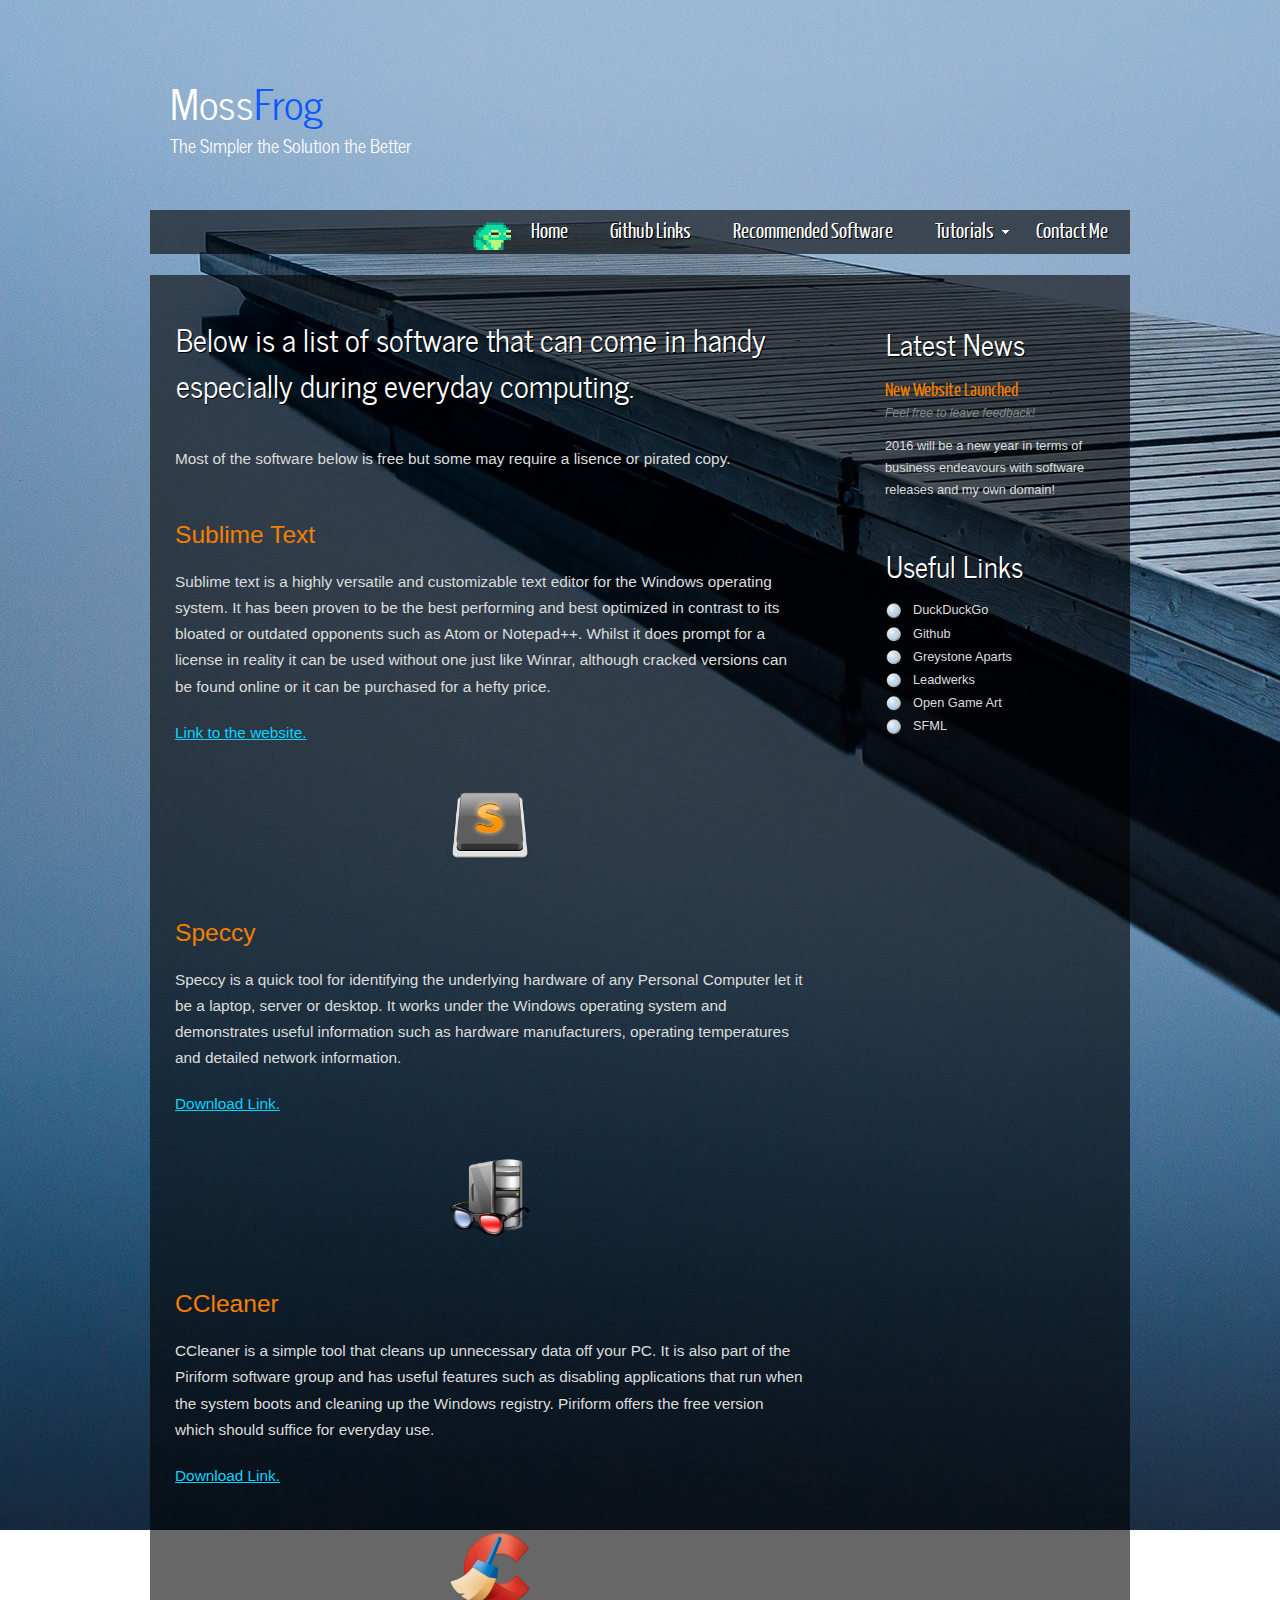
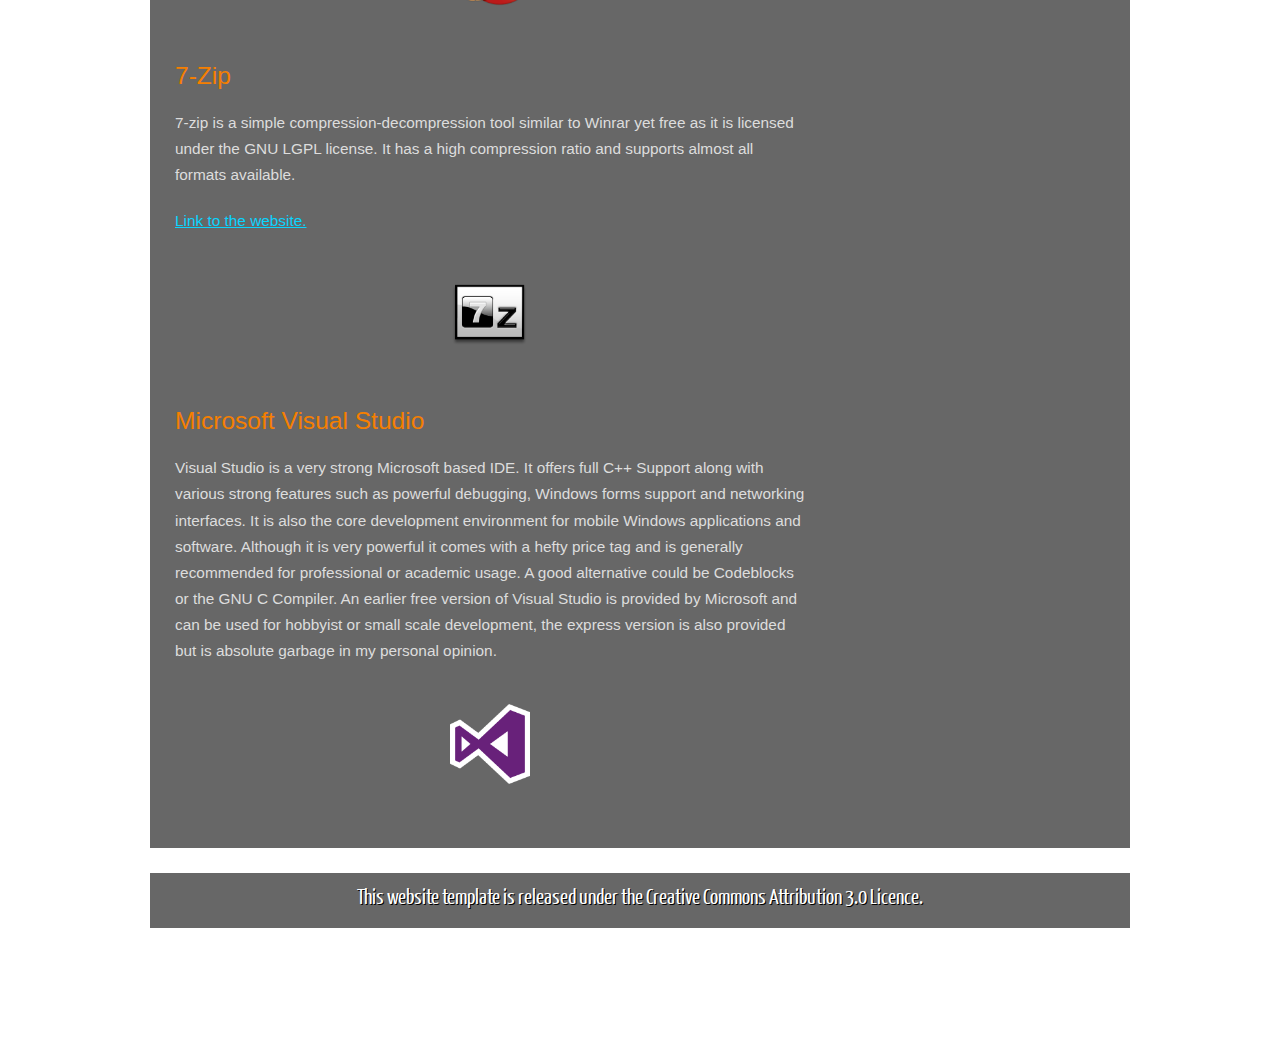
<file: software.html>
<!DOCTYPE HTML>
<html>

<head>
  <title>MossFrog</title>
  <meta name="description" content="website description" />
  <meta name="keywords" content="website keywords, website keywords" />
  <meta http-equiv="content-type" content="text/html; charset=UTF-8" />
  <link rel="stylesheet" type="text/css" href="css/style.css" />
  <!-- modernizr enables HTML5 elements and feature detects -->
  <script type="text/javascript" src="js/modernizr-1.5.min.js"></script>

  <link rel="apple-touch-icon" sizes="57x57" href="favicon/apple-icon-57x57.png">
  <link rel="apple-touch-icon" sizes="60x60" href="favicon/apple-icon-60x60.png">
  <link rel="apple-touch-icon" sizes="72x72" href="favicon/apple-icon-72x72.png">
  <link rel="apple-touch-icon" sizes="76x76" href="favicon/apple-icon-76x76.png">
  <link rel="apple-touch-icon" sizes="114x114" href="favicon/apple-icon-114x114.png">
  <link rel="apple-touch-icon" sizes="120x120" href="favicon/apple-icon-120x120.png">
  <link rel="apple-touch-icon" sizes="144x144" href="favicon/apple-icon-144x144.png">
  <link rel="apple-touch-icon" sizes="152x152" href="favicon/apple-icon-152x152.png">
  <link rel="apple-touch-icon" sizes="180x180" href="favicon/apple-icon-180x180.png">
  <link rel="icon" type="image/png" sizes="192x192"  href="/faviconandroid-icon-192x192.png">
  <link rel="icon" type="image/png" sizes="32x32" href="favicon/favicon-32x32.png">
  <link rel="icon" type="image/png" sizes="96x96" href="favicon/favicon-96x96.png">
  <link rel="icon" type="image/png" sizes="16x16" href="favicon/favicon-16x16.png">
  <link rel="manifest" href="/manifest.json">
  <meta name="msapplication-TileColor" content="#ffffff">
  <meta name="msapplication-TileImage" content="favicon/ms-icon-144x144.png">
  <meta name="theme-color" content="#ffffff">
</head>

<body>
  <div id="main">
    <header>
      <div id="logo">
        <div id="logo_text">
          <!-- class="logo_colour", allows you to change the colour of the text -->
          <h1><a href="index.html">Moss<span class="logo_colour">Frog</span></a></h1>
          <h2>The Simpler the Solution the Better</h2>
        </div>
      </div>
      <nav>
        <div id="menu_container">
          <ul class="sf-menu" id="nav">
            <li><span class="left"><img src="images/frog-x4.gif" alt="SFML" height="40" width="40"/></span></li>
            <li><a href="index.html">Home</a></li>
            <li><a href="github.html">Github Links</a></li>
            <li><a href="software.html">Recommended Software</a></li>
            <li><a href="#">Tutorials</a>
              <ul>
                <li><a href="pythontut.html">Python</a></li>
                <li><a href="cpptut.html">C++</a></li>
                <li><a href="gamedevtut.html">Game Development</a></li>
                <li><a href="networkingtut.html">Servers and Networking</a></li>
              </ul>
            </li>
            <li><a href="contact.html">Contact Me</a></li>
          </ul>
        </div>
      </nav>
    </header>
    <div id="site_content">
      <div id="sidebar_container">
        <div class="sidebar">
          <h3>Latest News</h3>
          <h4>New Website Launched</h4>
          <h5>Feel free to leave feedback!</h5>
          <p>2016 will be a new year in terms of business endeavours with software releases and my own domain!<br />
        </div>
        <div class="sidebar">
          <h3>Useful Links</h3>
          <ul>
            <li><a href="https://www.duckduckgo.com">DuckDuckGo</a></li>
            <li><a href="https://github.com/">Github</a></li>
            <li><a href="http://greystoneaparts.com/">Greystone Aparts</a></li>
            <li><a href="http://leadwerks.com">Leadwerks</a></li>
            <li><a href="http://opengameart.org">Open Game Art</a></li>
            <li><a href="http://sfml-dev.org">SFML</a></li>
          </ul>
        </div>
      </div>
      <div class="content">
        <h1>Below is a list of software that can come in handy especially during everyday computing.</h1>
        <p> </p>
        <p>Most of the software below is free but some may require a lisence or pirated copy.</p>
        <p> </p>
        <h2>Sublime Text</h2>
        <p>Sublime text is a highly versatile and customizable text editor for the Windows operating system. It has been proven to be the best performing and best optimized in contrast to its bloated or outdated opponents such as Atom or Notepad++. Whilst it does prompt for a license in reality it can be used without one just like Winrar, although cracked versions can be found online or it can be purchased for a hefty price.</p>
        <p><a href="http://www.sublimetext.com/">Link to the website.</a></p>
        <span class="center"><img src="images/st2-logo.png" alt="Sublime Text" height="80" width="80"/></span>

        <p> </p>
        <h2>Speccy</h2>
        <p>Speccy is a quick tool for identifying the underlying hardware of any Personal Computer let it be a laptop, server or desktop. It works under the Windows operating system and demonstrates useful information such as hardware manufacturers, operating temperatures and detailed network information.</p>
        <p><a href="https://www.piriform.com/speccy/download/standard">Download Link.</a></p>
        <span class="center"><img src="images/Speccy_logo.png" alt="Speccy" height="80" width="80"/></span>

        <p> </p>
        <h2>CCleaner</h2>
        <p>CCleaner is a simple tool that cleans up unnecessary data off your PC. It is also part of the Piriform software group and has useful features such as disabling applications that run when the system boots and cleaning up the Windows registry. Piriform offers the free version which should suffice for everyday use.</p>
        <p><a href="http://www.piriform.com/ccleaner/download/standard2">Download Link.</a></p>
        <span class="center"><img src="images/CCleaner_logo.png" alt="CCleaner" height="80" width="80"/></span>

        <p> </p>
        <h2>7-Zip</h2>
        <p>7-zip is a simple compression-decompression tool similar to Winrar yet free as it is licensed under the GNU LGPL license. It has a high compression ratio and supports almost all formats available.</p>
        <p><a href="http://www.7-zip.org/">Link to the website.</a></p>
        <span class="center"><img src="images/7-zip-logo.png" alt="7-zip" height="80" width="80"/></span>

        <p> </p>
        <h2>Microsoft Visual Studio</h2>
        <p>Visual Studio is a very strong Microsoft based IDE. It offers full C++ Support along with various strong features such as powerful debugging, Windows forms support and networking interfaces. It is also the core development environment for mobile Windows applications and software. Although it is very powerful it comes with a hefty price tag and is generally recommended for professional or academic usage. A good alternative could be Codeblocks or the GNU C Compiler. An earlier free version of Visual Studio is provided by Microsoft and can be used for hobbyist or small scale development, the express version is also provided but is absolute garbage in my personal opinion.</p>
        
        <span class="center"><img src="images/Visual_Studio_2013_Logo.svg.png" alt="VS" height="80" width="80"/></span>
        
      </div>
    </div>
    <footer>
      <p>This website template is released under the <a href="http://creativecommons.org/licenses/by/3.0">Creative Commons Attribution 3.0 Licence</a>.</p>
    </footer>
  </div>
  <p>&nbsp;</p>
  <!-- javascript at the bottom for fast page loading -->
  <script type="text/javascript" src="js/jquery.js"></script>
  <script type="text/javascript" src="js/jquery.easing-sooper.js"></script>
  <script type="text/javascript" src="js/jquery.sooperfish.js"></script>
  <script type="text/javascript">
    $(document).ready(function() {
      $('ul.sf-menu').sooperfish();
    });
  </script>
</body>
</html>
</file>
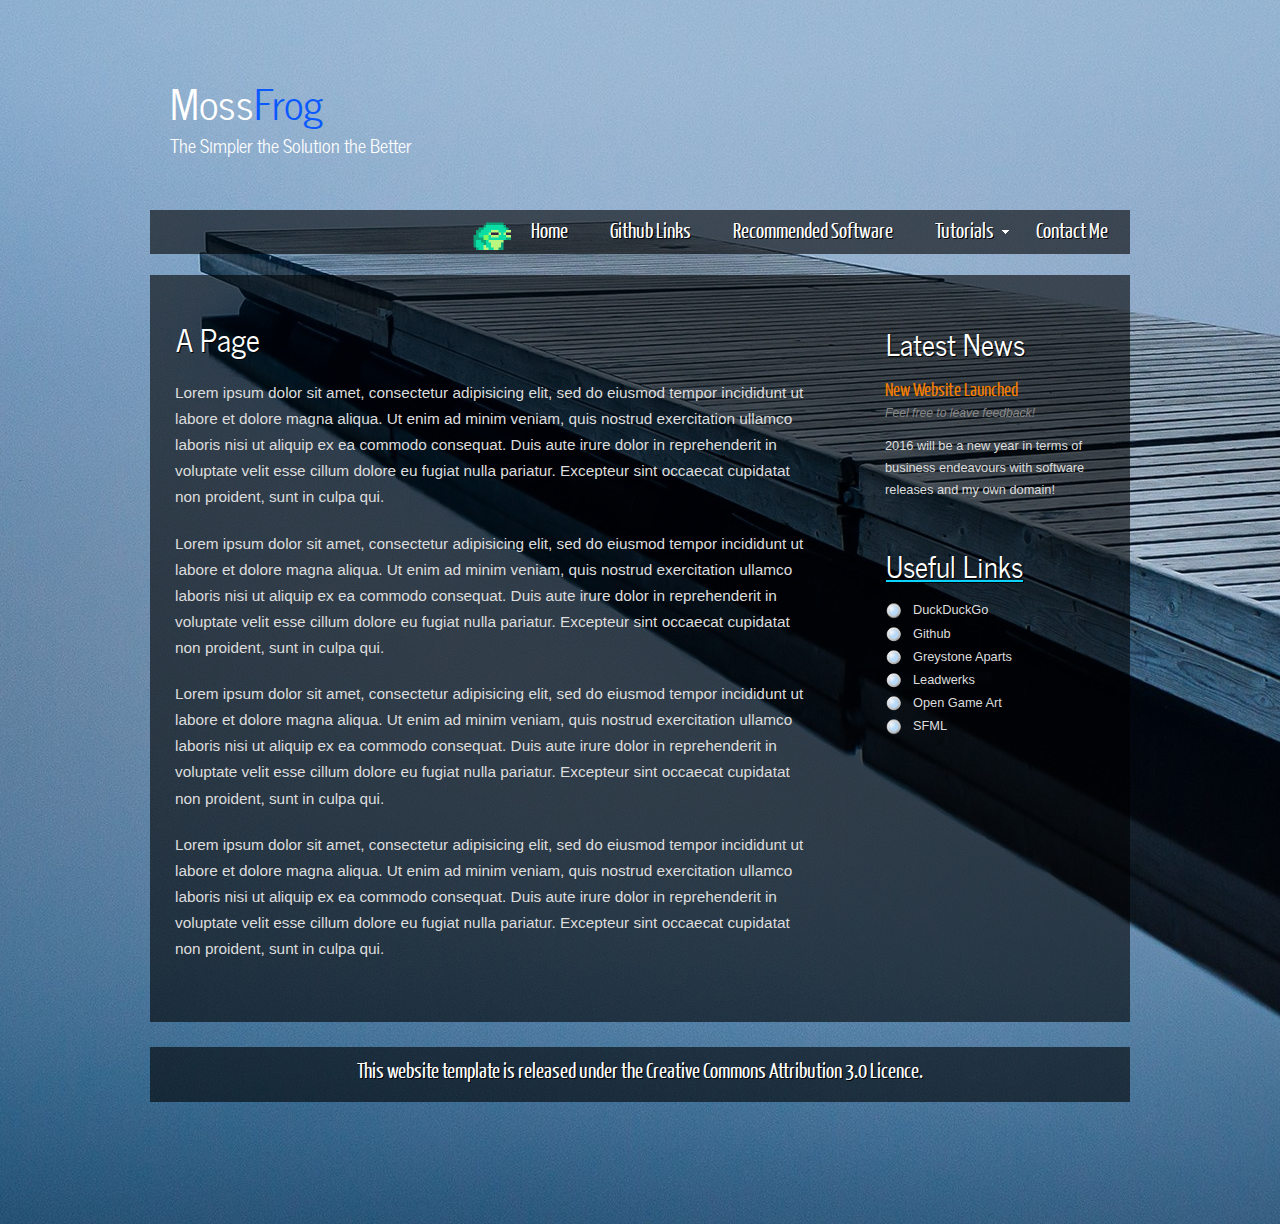
<file: test.html>
<!DOCTYPE HTML>
<html>

<head>
  <title>MossFrog</title>
  <meta name="description" content="website description" />
  <meta name="keywords" content="website keywords, website keywords" />
  <meta http-equiv="content-type" content="text/html; charset=UTF-8" />
  <link rel="stylesheet" type="text/css" href="css/style.css" />
  <!-- modernizr enables HTML5 elements and feature detects -->
  <script type="text/javascript" src="js/modernizr-1.5.min.js"></script>

  <link rel="apple-touch-icon" sizes="57x57" href="favicon/apple-icon-57x57.png">
  <link rel="apple-touch-icon" sizes="60x60" href="favicon/apple-icon-60x60.png">
  <link rel="apple-touch-icon" sizes="72x72" href="favicon/apple-icon-72x72.png">
  <link rel="apple-touch-icon" sizes="76x76" href="favicon/apple-icon-76x76.png">
  <link rel="apple-touch-icon" sizes="114x114" href="favicon/apple-icon-114x114.png">
  <link rel="apple-touch-icon" sizes="120x120" href="favicon/apple-icon-120x120.png">
  <link rel="apple-touch-icon" sizes="144x144" href="favicon/apple-icon-144x144.png">
  <link rel="apple-touch-icon" sizes="152x152" href="favicon/apple-icon-152x152.png">
  <link rel="apple-touch-icon" sizes="180x180" href="favicon/apple-icon-180x180.png">
  <link rel="icon" type="image/png" sizes="192x192"  href="/faviconandroid-icon-192x192.png">
  <link rel="icon" type="image/png" sizes="32x32" href="favicon/favicon-32x32.png">
  <link rel="icon" type="image/png" sizes="96x96" href="favicon/favicon-96x96.png">
  <link rel="icon" type="image/png" sizes="16x16" href="favicon/favicon-16x16.png">
  <link rel="manifest" href="/manifest.json">
  <meta name="msapplication-TileColor" content="#ffffff">
  <meta name="msapplication-TileImage" content="favicon/ms-icon-144x144.png">
  <meta name="theme-color" content="#ffffff">
</head>

<body>
  <div id="main">
    <header>
      <div id="logo">
        <div id="logo_text">
          <!-- class="logo_colour", allows you to change the colour of the text -->
          <h1><a href="index.html">Moss<span class="logo_colour">Frog</span></a></h1>
          <h2>The Simpler the Solution the Better</h2>
        </div>
      </div>
      <nav>
        <div id="menu_container">
          <ul class="sf-menu" id="nav">
            <li><span class="left"><img src="images/frog-x4.gif" alt="SFML" height="40" width="40"/></span></li>
            <li><a href="index.html">Home</a></li>
            <li><a href="github.html">Github Links</a></li>
            <li><a href="software.html">Recommended Software</a></li>
            <li><a href="#">Tutorials</a>
              <ul>
                <li><a href="pythontut.html">Python</a></li>
                <li><a href="cpptut.html">C++</a></li>
                <li><a href="gamedevtut.html">Game Development</a></li>
                <li><a href="networkingtut.html">Servers and Networking</a></li>
              </ul>
            </li>
            <li><a href="contact.html">Contact Me</a></li>
          </ul>
        </div>
      </nav>
    </header>
    <div id="site_content">
      <div id="sidebar_container">
        <div class="sidebar">
          <h3>Latest News</h3>
          <h4>New Website Launched</h4>
          <h5>Feel free to leave feedback!</h5>
          <p>2016 will be a new year in terms of business endeavours with software releases and my own domain!<br /><a href="#">
        </div>
        <div class="sidebar">
          <h3>Useful Links</h3>
          <ul>
            <li><a href="https://www.duckduckgo.com">DuckDuckGo</a></li>
            <li><a href="https://github.com/">Github</a></li>
            <li><a href="http://greystoneaparts.com/">Greystone Aparts</a></li>
            <li><a href="http://leadwerks.com">Leadwerks</a></li>
            <li><a href="http://opengameart.org">Open Game Art</a></li>
            <li><a href="http://sfml-dev.org">SFML</a></li>
          </ul>
        </div>
      </div>
      <div class="content">
        <h1>A Page</h1>
        <p>Lorem ipsum dolor sit amet, consectetur adipisicing elit, sed do eiusmod tempor incididunt ut labore et dolore magna aliqua. Ut enim ad minim veniam, quis nostrud exercitation ullamco laboris nisi ut aliquip ex ea commodo consequat. Duis aute irure dolor in reprehenderit in voluptate velit esse cillum dolore eu fugiat nulla pariatur. Excepteur sint occaecat cupidatat non proident, sunt in culpa qui.</p>
        <p>Lorem ipsum dolor sit amet, consectetur adipisicing elit, sed do eiusmod tempor incididunt ut labore et dolore magna aliqua. Ut enim ad minim veniam, quis nostrud exercitation ullamco laboris nisi ut aliquip ex ea commodo consequat. Duis aute irure dolor in reprehenderit in voluptate velit esse cillum dolore eu fugiat nulla pariatur. Excepteur sint occaecat cupidatat non proident, sunt in culpa qui.</p>
        <p>Lorem ipsum dolor sit amet, consectetur adipisicing elit, sed do eiusmod tempor incididunt ut labore et dolore magna aliqua. Ut enim ad minim veniam, quis nostrud exercitation ullamco laboris nisi ut aliquip ex ea commodo consequat. Duis aute irure dolor in reprehenderit in voluptate velit esse cillum dolore eu fugiat nulla pariatur. Excepteur sint occaecat cupidatat non proident, sunt in culpa qui.</p>
        <p>Lorem ipsum dolor sit amet, consectetur adipisicing elit, sed do eiusmod tempor incididunt ut labore et dolore magna aliqua. Ut enim ad minim veniam, quis nostrud exercitation ullamco laboris nisi ut aliquip ex ea commodo consequat. Duis aute irure dolor in reprehenderit in voluptate velit esse cillum dolore eu fugiat nulla pariatur. Excepteur sint occaecat cupidatat non proident, sunt in culpa qui.</p>
      </div>
    </div>
    <footer>
      <p>This website template is released under the <a href="http://creativecommons.org/licenses/by/3.0">Creative Commons Attribution 3.0 Licence</a>.</p>
    </footer>
  </div>
  <p>&nbsp;</p>
  <!-- javascript at the bottom for fast page loading -->
  <script type="text/javascript" src="js/jquery.js"></script>
  <script type="text/javascript" src="js/jquery.easing-sooper.js"></script>
  <script type="text/javascript" src="js/jquery.sooperfish.js"></script>
  <script type="text/javascript">
    $(document).ready(function() {
      $('ul.sf-menu').sooperfish();
    });
  </script>
</body>
</html>
</file>
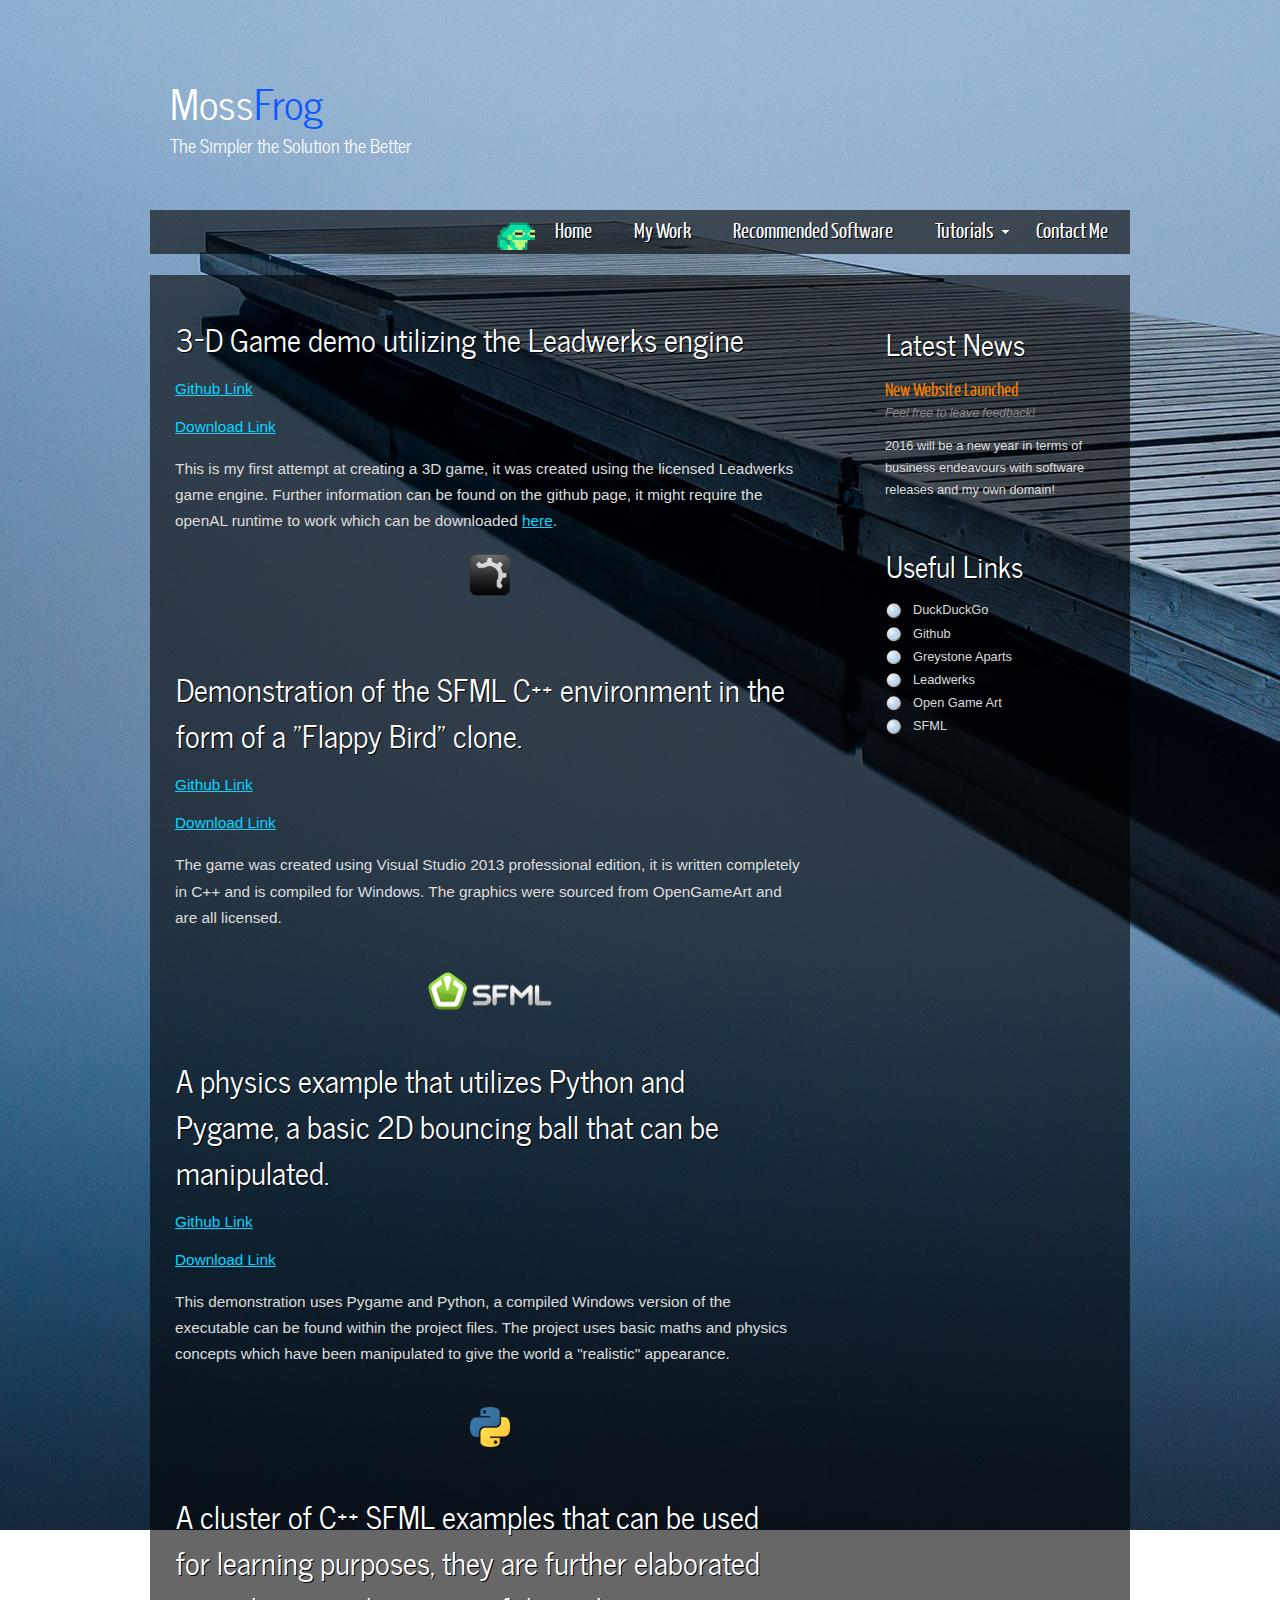
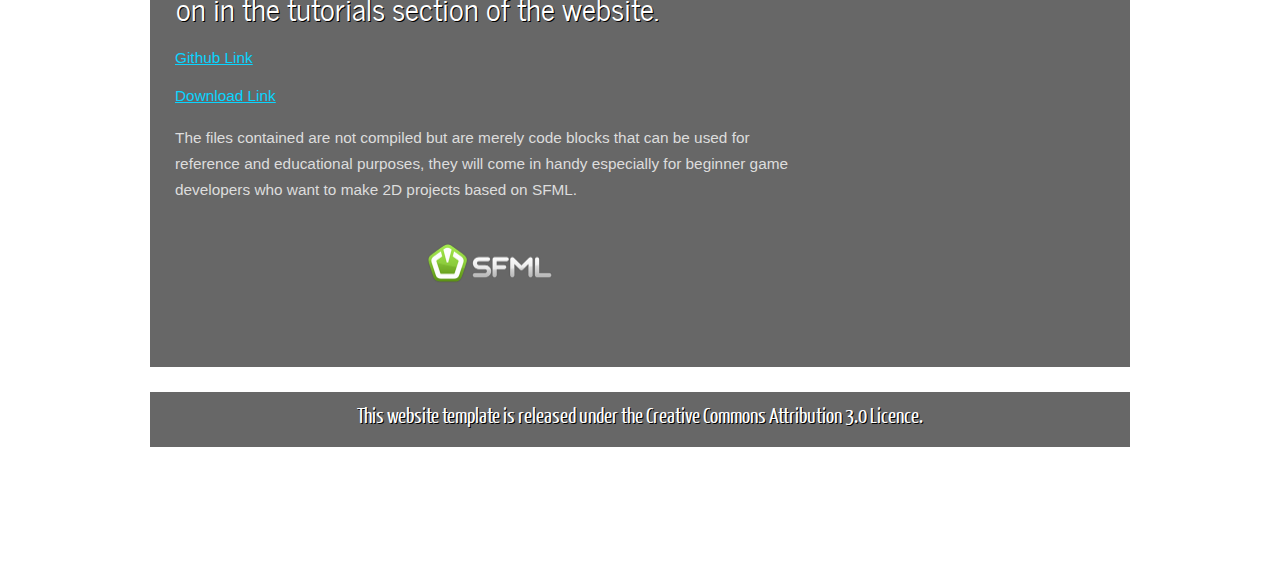
<file: work.html>
<!DOCTYPE HTML>
<html>

<head>
  <title>MossFrog</title>
  <meta name="description" content="website description" />
  <meta name="keywords" content="website keywords, website keywords" />
  <meta http-equiv="content-type" content="text/html; charset=UTF-8" />
  <link rel="stylesheet" type="text/css" href="css/style.css" />
  <!-- modernizr enables HTML5 elements and feature detects -->
  <script type="text/javascript" src="js/modernizr-1.5.min.js"></script>

  <link rel="apple-touch-icon" sizes="57x57" href="favicon/apple-icon-57x57.png">
  <link rel="apple-touch-icon" sizes="60x60" href="favicon/apple-icon-60x60.png">
  <link rel="apple-touch-icon" sizes="72x72" href="favicon/apple-icon-72x72.png">
  <link rel="apple-touch-icon" sizes="76x76" href="favicon/apple-icon-76x76.png">
  <link rel="apple-touch-icon" sizes="114x114" href="favicon/apple-icon-114x114.png">
  <link rel="apple-touch-icon" sizes="120x120" href="favicon/apple-icon-120x120.png">
  <link rel="apple-touch-icon" sizes="144x144" href="favicon/apple-icon-144x144.png">
  <link rel="apple-touch-icon" sizes="152x152" href="favicon/apple-icon-152x152.png">
  <link rel="apple-touch-icon" sizes="180x180" href="favicon/apple-icon-180x180.png">
  <link rel="icon" type="image/png" sizes="192x192"  href="/faviconandroid-icon-192x192.png">
  <link rel="icon" type="image/png" sizes="32x32" href="favicon/favicon-32x32.png">
  <link rel="icon" type="image/png" sizes="96x96" href="favicon/favicon-96x96.png">
  <link rel="icon" type="image/png" sizes="16x16" href="favicon/favicon-16x16.png">
  <link rel="manifest" href="/manifest.json">
  <meta name="msapplication-TileColor" content="#ffffff">
  <meta name="msapplication-TileImage" content="favicon/ms-icon-144x144.png">
  <meta name="theme-color" content="#ffffff">
</head>

<body>
  <div id="main">
    <header>
      <div id="logo">
        <div id="logo_text">
          <!-- class="logo_colour", allows you to change the colour of the text -->
          <h1><a href="index.html">Moss<span class="logo_colour">Frog</span></a></h1>
          <h2>The Simpler the Solution the Better</h2>
        </div>
      </div>
      <nav>
        <div id="menu_container">
          <ul class="sf-menu" id="nav">
            <li><span class="left"><img src="images/frog-x4.gif" alt="SFML" height="40" width="40"/></span></li>
            <li><a href="index.html">Home</a></li>
            <li><a href="work.html">My Work</a></li>
            <li><a href="software.html">Recommended Software</a></li>
            <li><a href="#">Tutorials</a>
              <ul>
                <li><a href="pythontut.html">Python</a></li>
                <li><a href="cpptut.html">C++</a></li>
                <li><a href="gamedevtut.html">Game Development</a></li>
                <li><a href="networkingtut.html">Servers and Networking</a></li>
              </ul>
            </li>
            <li><a href="contact.html">Contact Me</a></li>
          </ul>
        </div>
      </nav>
    </header>
    <div id="site_content">
      <div id="sidebar_container">
        <div class="sidebar">
          <h3>Latest News</h3>
          <h4>New Website Launched</h4>
          <h5>Feel free to leave feedback!</h5>
          <p>2016 will be a new year in terms of business endeavours with software releases and my own domain!<br />
        </div>
        <div class="sidebar">
          <h3>Useful Links</h3>
          <ul>
            <li><a href="https://www.duckduckgo.com">DuckDuckGo</a></li>
            <li><a href="https://github.com/">Github</a></li>
            <li><a href="http://greystoneaparts.com/">Greystone Aparts</a></li>
            <li><a href="http://leadwerks.com">Leadwerks</a></li>
            <li><a href="http://opengameart.org">Open Game Art</a></li>
            <li><a href="http://sfml-dev.org">SFML</a></li>
          </ul>
        </div>
      </div>
      <div class="content">
        <h1>3-D Game demo utilizing the Leadwerks engine</h1>
        <a href="https://github.com/MossFrog/3D-GameTest">Github Link</a>
        <p></p>
        <a href="https://github.com/MossFrog/3D-GameTest/archive/master.zip">Download Link</a>
        <p></p>
        <p>This is my first attempt at creating a 3D game, it was created using the licensed Leadwerks game engine. Further information can be found on the github page, it might require the openAL runtime to work which can be downloaded <a href="http://www.openal.org/downloads/oalinst.zip"> here</a>.<br />
        <span class="center"><img src="images/leadwerksicon.png" alt="Leadwerks" height="42" width="42"/></span>
        <p></p>

        <h1>Demonstration of the SFML C++ environment in the form of a "Flappy Bird" clone.</h1>
        <a href="https://github.com/MossFrog/Flappy-Clone">Github Link</a>
        <p></p>
        <a href="https://github.com/MossFrog/Flappy-Clone/archive/master.zip">Download Link</a>
        <p></p>
        <p>The game was created using Visual Studio 2013 professional edition, it is written completely in C++ and is compiled for Windows. The graphics were sourced from OpenGameArt and are all licensed.</p>
        <span class="center"><img src="images/sfmllogo.png" alt="SFML" height="40" width="126"/></span>
        <p></p>

        <h1>A physics example that utilizes Python and Pygame, a basic 2D bouncing ball that can be manipulated.</h1>
        <a href="https://github.com/MossFrog/Bouncy-Ball">Github Link</a>
        <p></p>
        <a href="https://github.com/MossFrog/Bouncy-Ball/archive/master.zip">Download Link</a>
        <p></p>
        <p>This demonstration uses Pygame and Python, a compiled Windows version of the executable can be found within the project files. The project uses basic maths and physics concepts which have been manipulated to give the world a "realistic" appearance.</p>
        <span class="center"><img src="images/pythonlogo.png" alt="SFML" height="40" width="40"/></span>
        <p></p>

        <h1>A cluster of C++ SFML examples that can be used for learning purposes, they are further elaborated on in the tutorials section of the website.</h1>
        <a href="https://github.com/MossFrog/SFML-Examples">Github Link</a>
        <p></p>
        <a href="https://github.com/MossFrog/SFML-Examples/archive/master.zip">Download Link</a>
        <p></p>
        <p>The files contained are not compiled but are merely code blocks that can be used for reference and educational purposes, they will come in handy especially for beginner game developers who want to make 2D projects based on SFML.</p>
        <span class="center"><img src="images/sfmllogo.png" alt="SFML" height="40" width="126"/></span>
        <p></p>

        
      </div>
    </div>
    <footer>
      <p>This website template is released under the <a href="http://creativecommons.org/licenses/by/3.0">Creative Commons Attribution 3.0 Licence</a>.</p>
    </footer>
  </div>
  <p>&nbsp;</p>
  <!-- javascript at the bottom for fast page loading -->
  <script type="text/javascript" src="js/jquery.js"></script>
  <script type="text/javascript" src="js/jquery.easing-sooper.js"></script>
  <script type="text/javascript" src="js/jquery.sooperfish.js"></script>
  <script type="text/javascript">
    $(document).ready(function() {
      $('ul.sf-menu').sooperfish();
    });
  </script>
</body>
</html>
</file>
<file: css/style.css>
@font-face { 
  font-family: Yanone Kaffeesatz; 
    src: url('../fonts/YanoneKaffeesatz-Regular.eot'); 
    src: local("Yanone Kaffeesatz"), url('../fonts/YanoneKaffeesatz-Regular.ttf'); 
} 

@font-face { 
  font-family: News Cycle; 
    src: url('../fonts/NewsCycle-Regular.eot'); 
    src: local("News Cycle"), url('../fonts/NewsCycle-Regular.ttf'); 
} 

html { 
  height: 100%;
}

* { 
  margin: 0;
  padding: 0;
}

/* tell the browser to render HTML 5 elements as block */
article, aside, figure, footer, header, hgroup, nav, section { 
  display:block;
}

body { 
  font: normal .80em arial, sans-serif;
  background: #FFF url(../images/back.jpg) no-repeat center fixed;
  color: #DDD;
}

p { 
  padding: 0 0 20px 0;
  line-height: 1.7em;
}

img { 
  border: 0;
}

h1, h2, h3, h4, h5, h6 { 
  color: #362C20;
  letter-spacing: 0em;
  padding: 0 0 5px 0;
}

h1, h2, h3 { 
  font: normal 140% arial, sans-serif;
  margin: 0 0 15px 0;
  padding: 15px 0 5px 0;
  color: #FFF;
}

h2 { 
  font-size: 160%;
  padding: 9px 0 5px 0;
  color: #F67F00;
}

h3 { 
  font-size: 140%;
  padding: 5px 0 0 0;
}

h4, h6 { 
  color: #F67F00;
  padding: 0 0 5px 0;
  font: normal 150% 'Yanone kaffeesatz', arial, sans-serif;
}

h5, h6 { 
  color: #888;
  font: italic 95% arial, sans-serif;
  letter-spacing: normal;
  padding: 0 0 15px 0;
}

a, a:hover { 
  outline: none;
  text-decoration: underline;
  color: #09D4FF;
}

a:hover { 
  text-decoration: none;
}

blockquote { 
  margin: 20px 0; 
  padding: 10px 20px 0 20px;
  border: 1px solid #E5E5DB;
  background: #FFF;
}

ul { 
  margin: 2px 0 22px 17px;
}

ul li { 
  list-style-type: circle;
  margin: 0 0 6px 0; 
  padding: 0 0 4px 5px;
  line-height: 1.5em;
}

ol { 
  margin: 8px 0 22px 20px;
}

ol li { 
  margin: 0 0 11px 0;
}

.left { 
  float: left;
  width: auto;
  margin-right: 10px;
}

.right { 
  float: right; 
  width: auto;
  margin-left: 10px;
}

.center { 
  display: block;
  text-align: center;
  margin: 20px auto;
}

#main, nav, #container, #logo, #site_content, footer { 
  margin-left: auto; 
  margin-right: auto;
}

#main {
  margin: 50px auto;
  width: 980px;
  padding-bottom: 30px;
}

header { 
  background: transparent;
  height: 225px;
}

#logo { 
  width: 330px;
  float: left;
  height: 100px;
  color: #888;
  padding: 20px;
  margin-bottom: 20px;
}

#logo h1, #logo h2 { 
  font: normal 320% 'News Cycle', arial, sans-serif;
  border-bottom: 0;
  text-transform: none;
  margin: 0;
}

#logo_text h1, #logo_text h1 a, #logo_text h1 a:hover { 
  padding: 0;
  color: #FFF;
  text-decoration: none;
}

#logo_text h1 a .logo_colour { 
  color: #0959FF;
}

#logo_text a:hover .logo_colour { 
  color: #FFF;
}

#logo_text h2 { 
  font-size: 140%;
  padding: 0 0 0 0;
  color: #FFF;
}

nav { 
  float: left;
  height: 44px;
  width: 980px;
  margin: 0 auto 0 auto;
  color: #FFF;
  background: transparent url(../images/transparent.png);
} 

#menu_container { 
  width: 980px;
  margin: 0 auto 0 auto;
}

#site_content { 
  width: 930px;
  overflow: hidden;
  margin: 0px auto 0 auto;
  padding: 25px;
  background: transparent url(../images/transparent.png);
} 

#sidebar_container { 
  float: right;
  width: 224px;
  padding: 20px 5px 0 0;
}

.sidebar { 
  float: right;
  width: 200px;
  margin: 0 0 17px 0;
  padding: 0 15px 5px 13px;
}
  
.sidebar h3, .content h1 { 
  padding: 0 15px 20px 0;
  font: 200% 'News Cycle', arial, sans-serif;
  text-shadow:  #000 1px 1px;
  margin: 0 1px;
  color: #FFF;
}

.sidebar h3 { 
  padding: 0 15px 14px 0;
  color: #FFF;
  font: 230% 'News Cycle', arial, sans-serif;
}

.sidebar ul { 
  margin: 0 0 15px 0;
} 

.sidebar li a, .sidebar li a:hover { 
  color: #DDD;
  text-decoration: none;
} 

.sidebar li a:hover { 
  text-decoration: underline;
} 

.sidebar_item, .content_item { 
  padding: 15px 0;
}

.paperclip { 
  float: left;
  position: relative; 
  z-index: 0;
  vertical-align: middle; 
  margin: -15px 0 -60px -40px;
}

.content { 
  text-align: left;
  width: 630px;
  margin: 0 0 15px 0;
  float: left;
  font-size: 120%;
  padding: 14px 0 0 0;
}
  
.content ul { 
  margin: 2px 0 22px 0px;
}

.content ul li, .sidebar ul li { 
  list-style-type: none;
  background: url(../images/bullet.png) no-repeat;
  margin: 0 0 0 0; 
  padding: 0 0 4px 28px;
  line-height: 1.5em;
}

footer { 
  width: 980px;
  font: 170% 'Yanone Kaffeesatz', arial, sans-serif;
  text-shadow: 1px 1px #000;
  height: 30px;
  padding: 5px 0 20px 0;
  text-align: center; 
  color: #FFF;
  margin-top: 25px;
  background: transparent url(../images/transparent.png);
}

footer p { 
  line-height: 1.7em;
  padding: 0 0 10px 0;
}

footer a { 
  color: #FFF;
  text-decoration: none;
}

footer a:hover { 
  color: #FFF;
  text-decoration: underline;
}

.form_settings { 
  margin: 15px 0 0 0;
}

.form_settings p { 
  padding: 0 0 4px 0;
}

.form_settings span { 
  float: left; 
  width: 200px; 
  text-align: left;
}
  
.form_settings input, .form_settings textarea { 
  padding: 5px; 
  width: 299px; 
  font: 100% arial; 
  border: 1px solid #C6E7F0; 
  background: #EFF8FB; 
  color: #47433F;
  border-radius: 7px 7px 7px 7px;
  -moz-border-radius: 7px 7px 7px 7px;
  -webkit-border: 7px 7px 7px 7px;  
}
  
.form_settings .submit { 
  font: 140% 'Yanone Kaffeesatz', arial, sans-serif; 
  border: 0; 
  width: 99px; 
  margin: 0 0 0 212px; 
  height: 33px;
  padding: 2px 0 3px 0;
  cursor: pointer; 
  background: #1EC9F4; 
  -webkit-border-radius: .5em .5em .5em .5em ; 
  -moz-border-radius: .5em .5em .5em .5em ;
  border-radius: .5em .5em .5em .5em ;
  -webkit-box-shadow: 0 1px 2px rgba(0,0,0,.2);
  -moz-box-shadow: 0 1px 2px rgba(0,0,0,.2);
  box-shadow: 0 1px 2px rgba(0,0,0,.2);  
  color: #FFF;
  border: solid 1px #0D8AA9;
  background: #46C4DD;
  background: -webkit-gradient(linear, left top, left bottom, from(#63CFDF), to(#17B2D9));
  background: -moz-linear-gradient(top,  #63CFDF,  #17B2D9);
  text-shadow: 1px 1px #178497;
}

.form_settings textarea, .form_settings select { 
  font: 100% arial; 
  width: 299px;
}

.form_settings select { 
  width: 310px;
}

.form_settings .checkbox { 
  margin: 4px 0; 
  padding: 0; 
  width: 14px;
  border: 0;
  background: none;
}

.separator { 
  width: 100%;
  height: 0;
  border-top: 1px solid #D9D5CF;
  border-bottom: 1px solid #FFF;
  margin: 0 0 20px 0;
}
  
table { 
  margin: 10px 0 30px 0;
}

table tr th, table tr td { 
  background: #70D4E6;
  color: #FFF;
  padding: 7px 4px;
  text-align: left;
}
  
table tr td { 
  background: #D3F2F7;
  color: #47433F;
  border-top: 1px solid #FFF;
}





/**
Stylesheet for SooperFish by www.SooperThemes.com
Author: Jurriaan Roelofs
**/

/* Configuration of menu width */
html body ul.sf-menu ul,html body ul.sf-menu ul li { 
  width: 200px;
}

html body ul.sf-menu ul ul { 
  margin: 0 0 0 200px;
}

/* Framework for proper showing/hiding/positioning */
ul.sf-menu,ul.sf-menu * { 
  margin: 0;
  padding: 0;
}

ul.sf-menu { 
  display: block;
  position: relative;
}
  
ul.sf-menu li { 
  display: block;
  list-style: none;
  float: left;
  position: relative;
}
  
ul.sf-menu li:hover { 
  visibility: inherit; /* fixes IE7 'sticky bug' */ 
}

ul.sf-menu a { 
  display: block;
  position: relative;
}
  
ul.sf-menu ul { 
  position: absolute;
  left: 0;
  width: 150px; 
  top: auto;
  left: -999999px;
}
  
ul.sf-menu ul a { 
  zoom: 1; /* IE6/7 fix */ 
}

ul.sf-menu ul li { 
  float: left; /* Must always be floated otherwise there will be a rogue 1px margin-bottom in IE6/7 */
  width: 150px;
}
  
ul.sf-menu ul ul { 
  top: 0;
  margin: 0 0 0 150px;
}

ul.sf-menu li:hover ul,ul.sf-menu li:focus ul,ul.sf-menu li.sf-hover ul, 
ul.sf-menu ul li:hover ul,ul.sf-menu ul li:focus ul,ul.sf-menu ul li.sf-hover ul,
ul.sf-menu ul ul li:hover ul,ul.sf-menu ul ul li:focus ul,ul.sf-menu ul ul li.sf-hover ul,
ul.sf-menu ul ul ul li:hover ul,ul.sf-menu ul ul ul li:focus ul,ul.sf-menu ul ul ul li.sf-hover ul { 
  left: auto;
}
  
ul.sf-menu li:hover ul ul,ul.sf-menu li:focus ul ul,ul.sf-menu li.sf-hover ul ul,
ul.sf-menu ul li:hover ul ul,ul.sf-menu ul li:focus ul ul,ul.sf-menu ul li.sf-hover ul ul,
ul.sf-menu ul ul li:hover ul ul,ul.sf-menu ul ul li:focus ul ul,ul.sf-menu ul ul li.sf-hover ul ul,
ul.sf-menu ul ul ul li:hover ul ul,ul.sf-menu ul ul ul li:focus ul ul,ul.sf-menu ul ul ul li.sf-hover ul ul { 
  left: -999999px;
}

/* autoArrows CSS */
span.sf-arrow { 
  width: 7px;
  height: 7px;
  position: absolute;
  top: 20px;
  right: 5px;
  display: block;
  background: url(../images/arrows-white.png) no-repeat 0 0;
  overflow: hidden; /* making sure IE6 doesn't overflow and expand the box */
  font-size: 1px;
}

ul ul span.sf-arrow { 
  right: 10;
  top: 20px;
  background-position: 0 100%;
}

/* Theming the menu */
ul#nav { 
  float: right;
}

ul#nav ul { 
  background: #0959ff;
  margin-top: 5px;
  padding-bottom: 15px;
}

ul#nav li a { 
  padding:7px 20px 6px 20px;
  font: 170% 'Yanone Kaffeesatz', arial, sans-serif;
  text-shadow: 1px 1px #000;
  text-decoration: none;
  color: #FFF;
  margin-right: 2px;
}

ul#nav li a:hover,ul#nav li a:focus { 
  color: #09d4ff;
  text-shadow: none;
}

ul#nav ul li a:hover,ul#nav ul li a:focus { 
  color: #222;
  text-shadow: none;
}
</file>
